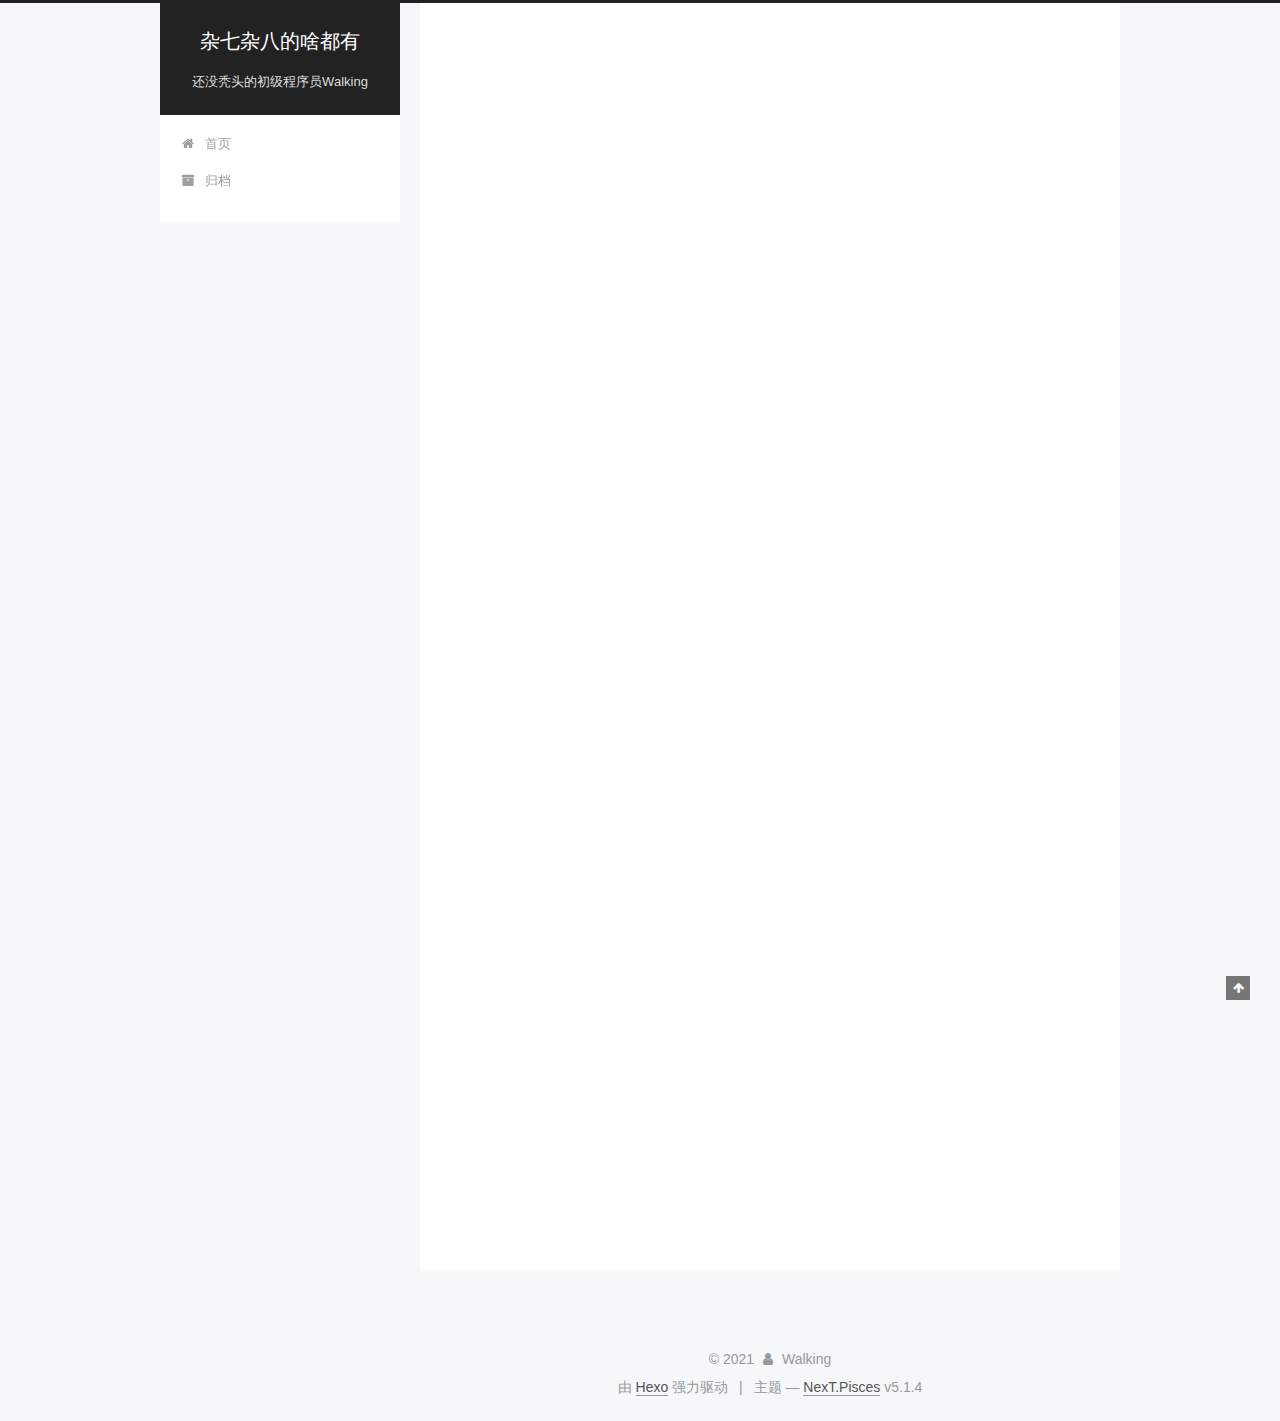
<file: index.html>
<!DOCTYPE html>



  


<html class="theme-next pisces use-motion" lang="zh-Hans">
<head>
  <meta charset="UTF-8"/>
<meta http-equiv="X-UA-Compatible" content="IE=edge" />
<meta name="viewport" content="width=device-width, initial-scale=1, maximum-scale=1"/>
<meta name="theme-color" content="#222">









<meta http-equiv="Cache-Control" content="no-transform" />
<meta http-equiv="Cache-Control" content="no-siteapp" />
















  
  
  <link href="/lib/fancybox/source/jquery.fancybox.css?v=2.1.5" rel="stylesheet" type="text/css" />







<link href="/lib/font-awesome/css/font-awesome.min.css?v=4.6.2" rel="stylesheet" type="text/css" />

<link href="/css/main.css?v=5.1.4" rel="stylesheet" type="text/css" />


  <link rel="apple-touch-icon" sizes="180x180" href="/images/apple-touch-icon-next.png?v=5.1.4">


  <link rel="icon" type="image/png" sizes="32x32" href="/images/favicon-32x32-next.png?v=5.1.4">


  <link rel="icon" type="image/png" sizes="16x16" href="/images/favicon-16x16-next.png?v=5.1.4">


  <link rel="mask-icon" href="/images/logo.svg?v=5.1.4" color="#222">





  <meta name="keywords" content="Hexo, NexT" />










<meta name="description" content="记录一下学习和生活">
<meta property="og:type" content="website">
<meta property="og:title" content="杂七杂八的啥都有">
<meta property="og:url" content="http://http//47.98.150.97/index.html">
<meta property="og:site_name" content="杂七杂八的啥都有">
<meta property="og:description" content="记录一下学习和生活">
<meta property="og:locale">
<meta property="article:author" content="Walking">
<meta name="twitter:card" content="summary">



<script type="text/javascript" id="hexo.configurations">
  var NexT = window.NexT || {};
  var CONFIG = {
    root: '',
    scheme: 'Pisces',
    version: '5.1.4',
    sidebar: {"position":"left","display":"post","offset":12,"b2t":false,"scrollpercent":false,"onmobile":false},
    fancybox: true,
    tabs: true,
    motion: {"enable":true,"async":false,"transition":{"post_block":"fadeIn","post_header":"slideDownIn","post_body":"slideDownIn","coll_header":"slideLeftIn","sidebar":"slideUpIn"}},
    duoshuo: {
      userId: '0',
      author: '博主'
    },
    algolia: {
      applicationID: '',
      apiKey: '',
      indexName: '',
      hits: {"per_page":10},
      labels: {"input_placeholder":"Search for Posts","hits_empty":"We didn't find any results for the search: ${query}","hits_stats":"${hits} results found in ${time} ms"}
    }
  };
</script>



  <link rel="canonical" href="http://http://47.98.150.97/"/>





  <title>杂七杂八的啥都有</title>
  





  <script type="text/javascript">
    var _hmt = _hmt || [];
    (function() {
      var hm = document.createElement("script");
      hm.src = "https://hm.baidu.com/hm.js?af6d872374d2ce48807da0a07ea25625";
      var s = document.getElementsByTagName("script")[0];
      s.parentNode.insertBefore(hm, s);
    })();
  </script>




<meta name="generator" content="Hexo 5.4.0"></head>

<body itemscope itemtype="http://schema.org/WebPage" lang="zh-Hans">

  
  
    
  

  <div class="container sidebar-position-left 
  page-home">
    <div class="headband"></div>

    <header id="header" class="header" itemscope itemtype="http://schema.org/WPHeader">
      <div class="header-inner"><div class="site-brand-wrapper">
  <div class="site-meta ">
    

    <div class="custom-logo-site-title">
      <a href="/"  class="brand" rel="start">
        <span class="logo-line-before"><i></i></span>
        <span class="site-title">杂七杂八的啥都有</span>
        <span class="logo-line-after"><i></i></span>
      </a>
    </div>
      
        <p class="site-subtitle">还没秃头的初级程序员Walking</p>
      
  </div>

  <div class="site-nav-toggle">
    <button>
      <span class="btn-bar"></span>
      <span class="btn-bar"></span>
      <span class="btn-bar"></span>
    </button>
  </div>
</div>

<nav class="site-nav">
  

  
    <ul id="menu" class="menu">
      
        
        <li class="menu-item menu-item-home">
          <a href="/%20" rel="section">
            
              <i class="menu-item-icon fa fa-fw fa-home"></i> <br />
            
            首页
          </a>
        </li>
      
        
        <li class="menu-item menu-item-archives">
          <a href="/archives/%20" rel="section">
            
              <i class="menu-item-icon fa fa-fw fa-archive"></i> <br />
            
            归档
          </a>
        </li>
      

      
    </ul>
  

  
</nav>



 </div>
    </header>

    <main id="main" class="main">
      <div class="main-inner">
        <div class="content-wrap">
          <div id="content" class="content">
            
  <section id="posts" class="posts-expand">
    
      

  

  
  
  

  <article class="post post-type-normal" itemscope itemtype="http://schema.org/Article">
  
  
  
  <div class="post-block">
    <link itemprop="mainEntityOfPage" href="http://http://47.98.150.97/2021/06/07/Syncronized%E6%95%B4%E7%90%86/">

    <span hidden itemprop="author" itemscope itemtype="http://schema.org/Person">
      <meta itemprop="name" content="">
      <meta itemprop="description" content="">
      <meta itemprop="image" content="/images/avatar.gif">
    </span>

    <span hidden itemprop="publisher" itemscope itemtype="http://schema.org/Organization">
      <meta itemprop="name" content="杂七杂八的啥都有">
    </span>

    
      <header class="post-header">

        
        
          <h1 class="post-title" itemprop="name headline">
                
                <a class="post-title-link" href="/2021/06/07/Syncronized%E6%95%B4%E7%90%86/" itemprop="url">Syncronized整理</a></h1>
        

        <div class="post-meta">
          <span class="post-time">
            
              <span class="post-meta-item-icon">
                <i class="fa fa-calendar-o"></i>
              </span>
              
                <span class="post-meta-item-text">发表于</span>
              
              <time title="创建于" itemprop="dateCreated datePublished" datetime="2021-06-07T15:01:11+08:00">
                2021-06-07
              </time>
            

            

            
          </span>

          

          
            
          

          
          

          

          

          

        </div>
      </header>
    

    
    
    
    <div class="post-body" itemprop="articleBody">

      
      

      
        
          
            
          
        
      
    </div>
    
    
    

    

    

    

    <footer class="post-footer">
      

      

      

      
      
        <div class="post-eof"></div>
      
    </footer>
  </div>
  
  
  
  </article>


    
      

  

  
  
  

  <article class="post post-type-normal" itemscope itemtype="http://schema.org/Article">
  
  
  
  <div class="post-block">
    <link itemprop="mainEntityOfPage" href="http://http://47.98.150.97/2021/06/03/hello-world/">

    <span hidden itemprop="author" itemscope itemtype="http://schema.org/Person">
      <meta itemprop="name" content="">
      <meta itemprop="description" content="">
      <meta itemprop="image" content="/images/avatar.gif">
    </span>

    <span hidden itemprop="publisher" itemscope itemtype="http://schema.org/Organization">
      <meta itemprop="name" content="杂七杂八的啥都有">
    </span>

    
      <header class="post-header">

        
        
          <h1 class="post-title" itemprop="name headline">
                
                <a class="post-title-link" href="/2021/06/03/hello-world/" itemprop="url">Hello World</a></h1>
        

        <div class="post-meta">
          <span class="post-time">
            
              <span class="post-meta-item-icon">
                <i class="fa fa-calendar-o"></i>
              </span>
              
                <span class="post-meta-item-text">发表于</span>
              
              <time title="创建于" itemprop="dateCreated datePublished" datetime="2021-06-03T15:58:52+08:00">
                2021-06-03
              </time>
            

            

            
          </span>

          

          
            
          

          
          

          

          

          

        </div>
      </header>
    

    
    
    
    <div class="post-body" itemprop="articleBody">

      
      

      
        
          
            <p>Welcome to <a target="_blank" rel="noopener" href="https://hexo.io/">Hexo</a>! This is your very first post. Check <a target="_blank" rel="noopener" href="https://hexo.io/docs/">documentation</a> for more info. If you get any problems when using Hexo, you can find the answer in <a target="_blank" rel="noopener" href="https://hexo.io/docs/troubleshooting.html">troubleshooting</a> or you can ask me on <a target="_blank" rel="noopener" href="https://github.com/hexojs/hexo/issues">GitHub</a>.</p>
<h2 id="Quick-Start"><a href="#Quick-Start" class="headerlink" title="Quick Start"></a>Quick Start</h2><h3 id="Create-a-new-post"><a href="#Create-a-new-post" class="headerlink" title="Create a new post"></a>Create a new post</h3><figure class="highlight bash"><table><tr><td class="gutter"><pre><span class="line">1</span><br></pre></td><td class="code"><pre><span class="line">$ hexo new <span class="string">&quot;My New Post&quot;</span></span><br></pre></td></tr></table></figure>

<p>More info: <a target="_blank" rel="noopener" href="https://hexo.io/docs/writing.html">Writing</a></p>
<h3 id="Run-server"><a href="#Run-server" class="headerlink" title="Run server"></a>Run server</h3><figure class="highlight bash"><table><tr><td class="gutter"><pre><span class="line">1</span><br></pre></td><td class="code"><pre><span class="line">$ hexo server</span><br></pre></td></tr></table></figure>

<p>More info: <a target="_blank" rel="noopener" href="https://hexo.io/docs/server.html">Server</a></p>
<h3 id="Generate-static-files"><a href="#Generate-static-files" class="headerlink" title="Generate static files"></a>Generate static files</h3><figure class="highlight bash"><table><tr><td class="gutter"><pre><span class="line">1</span><br></pre></td><td class="code"><pre><span class="line">$ hexo generate</span><br></pre></td></tr></table></figure>

<p>More info: <a target="_blank" rel="noopener" href="https://hexo.io/docs/generating.html">Generating</a></p>
<h3 id="Deploy-to-remote-sites"><a href="#Deploy-to-remote-sites" class="headerlink" title="Deploy to remote sites"></a>Deploy to remote sites</h3><figure class="highlight bash"><table><tr><td class="gutter"><pre><span class="line">1</span><br></pre></td><td class="code"><pre><span class="line">$ hexo deploy</span><br></pre></td></tr></table></figure>

<p>More info: <a target="_blank" rel="noopener" href="https://hexo.io/docs/one-command-deployment.html">Deployment</a></p>

          
        
      
    </div>
    
    
    

    

    

    

    <footer class="post-footer">
      

      

      

      
      
        <div class="post-eof"></div>
      
    </footer>
  </div>
  
  
  
  </article>


    
  </section>

  


          </div>
          


          

        </div>
        
          
  
  <div class="sidebar-toggle">
    <div class="sidebar-toggle-line-wrap">
      <span class="sidebar-toggle-line sidebar-toggle-line-first"></span>
      <span class="sidebar-toggle-line sidebar-toggle-line-middle"></span>
      <span class="sidebar-toggle-line sidebar-toggle-line-last"></span>
    </div>
  </div>

  <aside id="sidebar" class="sidebar">
    
    <div class="sidebar-inner">

      

      

      <section class="site-overview-wrap sidebar-panel sidebar-panel-active">
        <div class="site-overview">
          <div class="site-author motion-element" itemprop="author" itemscope itemtype="http://schema.org/Person">
            
              <p class="site-author-name" itemprop="name"></p>
              <p class="site-description motion-element" itemprop="description"></p>
          </div>

          <nav class="site-state motion-element">

            
              <div class="site-state-item site-state-posts">
              
                <a href="/archives/%20%7C%7C%20archive">
              
                  <span class="site-state-item-count">2</span>
                  <span class="site-state-item-name">日志</span>
                </a>
              </div>
            

            

            

          </nav>

          

          

          
          

          
          

          

        </div>
      </section>

      

      

    </div>
  </aside>


        
      </div>
    </main>

    <footer id="footer" class="footer">
      <div class="footer-inner">
        <div class="copyright">&copy; <span itemprop="copyrightYear">2021</span>
  <span class="with-love">
    <i class="fa fa-user"></i>
  </span>
  <span class="author" itemprop="copyrightHolder">Walking</span>

  
</div>


  <div class="powered-by">由 <a class="theme-link" target="_blank" href="https://hexo.io">Hexo</a> 强力驱动</div>



  <span class="post-meta-divider">|</span>



  <div class="theme-info">主题 &mdash; <a class="theme-link" target="_blank" href="https://github.com/iissnan/hexo-theme-next">NexT.Pisces</a> v5.1.4</div>




        







        
      </div>
    </footer>

    
      <div class="back-to-top">
        <i class="fa fa-arrow-up"></i>
        
      </div>
    

    

  </div>

  

<script type="text/javascript">
  if (Object.prototype.toString.call(window.Promise) !== '[object Function]') {
    window.Promise = null;
  }
</script>









  












  
  
    <script type="text/javascript" src="/lib/jquery/index.js?v=2.1.3"></script>
  

  
  
    <script type="text/javascript" src="/lib/fastclick/lib/fastclick.min.js?v=1.0.6"></script>
  

  
  
    <script type="text/javascript" src="/lib/jquery_lazyload/jquery.lazyload.js?v=1.9.7"></script>
  

  
  
    <script type="text/javascript" src="/lib/velocity/velocity.min.js?v=1.2.1"></script>
  

  
  
    <script type="text/javascript" src="/lib/velocity/velocity.ui.min.js?v=1.2.1"></script>
  

  
  
    <script type="text/javascript" src="/lib/fancybox/source/jquery.fancybox.pack.js?v=2.1.5"></script>
  


  


  <script type="text/javascript" src="/js/src/utils.js?v=5.1.4"></script>

  <script type="text/javascript" src="/js/src/motion.js?v=5.1.4"></script>



  
  


  <script type="text/javascript" src="/js/src/affix.js?v=5.1.4"></script>

  <script type="text/javascript" src="/js/src/schemes/pisces.js?v=5.1.4"></script>



  

  


  <script type="text/javascript" src="/js/src/bootstrap.js?v=5.1.4"></script>



  


  




	





  





  












  





  

  

  

  
  

  

  

  

</body>
</html>
</file>
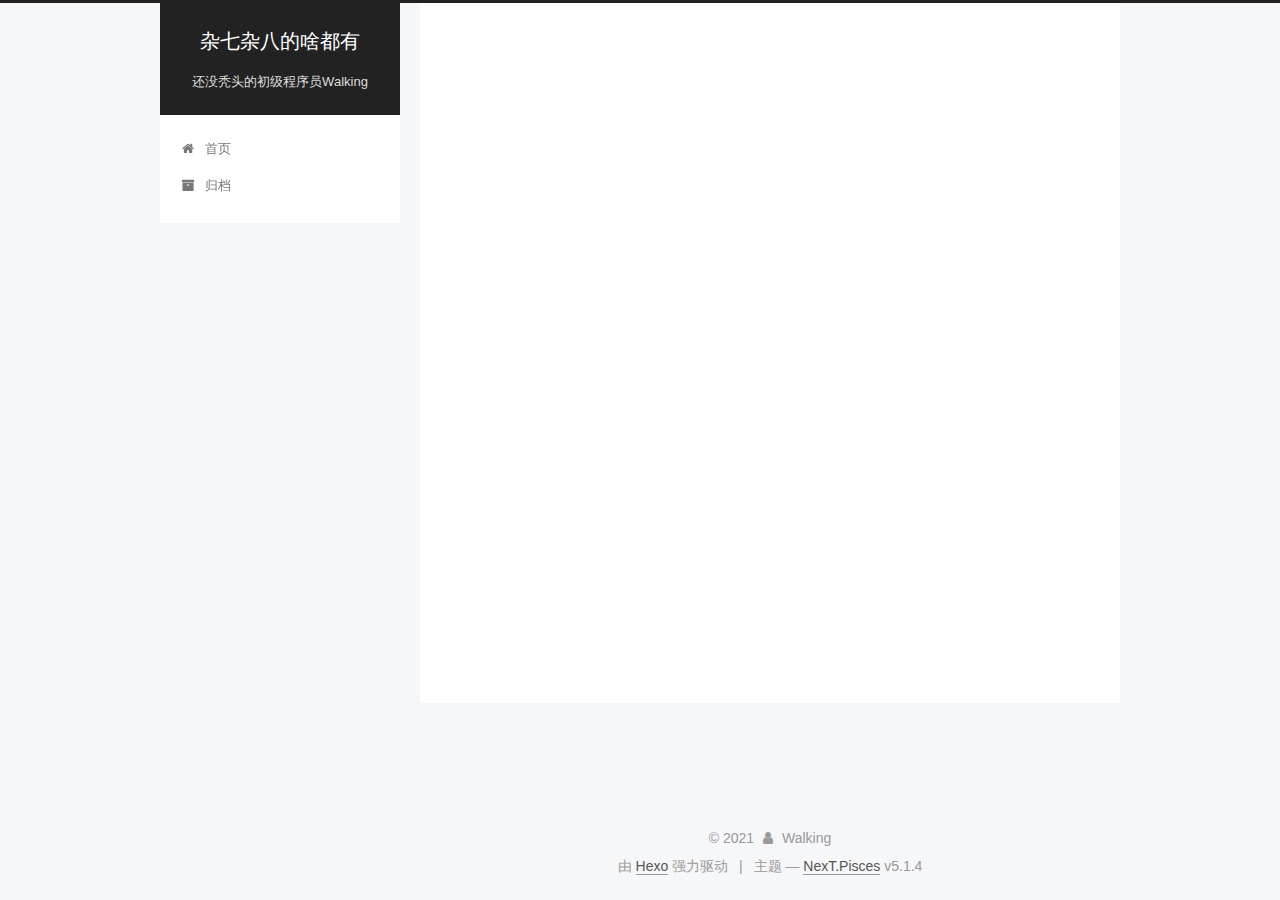
<file: archives/index.html>
<!DOCTYPE html>



  


<html class="theme-next pisces use-motion" lang="zh-Hans">
<head>
  <meta charset="UTF-8"/>
<meta http-equiv="X-UA-Compatible" content="IE=edge" />
<meta name="viewport" content="width=device-width, initial-scale=1, maximum-scale=1"/>
<meta name="theme-color" content="#222">









<meta http-equiv="Cache-Control" content="no-transform" />
<meta http-equiv="Cache-Control" content="no-siteapp" />
















  
  
  <link href="/lib/fancybox/source/jquery.fancybox.css?v=2.1.5" rel="stylesheet" type="text/css" />







<link href="/lib/font-awesome/css/font-awesome.min.css?v=4.6.2" rel="stylesheet" type="text/css" />

<link href="/css/main.css?v=5.1.4" rel="stylesheet" type="text/css" />


  <link rel="apple-touch-icon" sizes="180x180" href="/images/apple-touch-icon-next.png?v=5.1.4">


  <link rel="icon" type="image/png" sizes="32x32" href="/images/favicon-32x32-next.png?v=5.1.4">


  <link rel="icon" type="image/png" sizes="16x16" href="/images/favicon-16x16-next.png?v=5.1.4">


  <link rel="mask-icon" href="/images/logo.svg?v=5.1.4" color="#222">





  <meta name="keywords" content="Hexo, NexT" />










<meta name="description" content="记录一下学习和生活">
<meta property="og:type" content="website">
<meta property="og:title" content="杂七杂八的啥都有">
<meta property="og:url" content="http://http//47.98.150.97/archives/index.html">
<meta property="og:site_name" content="杂七杂八的啥都有">
<meta property="og:description" content="记录一下学习和生活">
<meta property="og:locale">
<meta property="article:author" content="Walking">
<meta name="twitter:card" content="summary">



<script type="text/javascript" id="hexo.configurations">
  var NexT = window.NexT || {};
  var CONFIG = {
    root: '',
    scheme: 'Pisces',
    version: '5.1.4',
    sidebar: {"position":"left","display":"post","offset":12,"b2t":false,"scrollpercent":false,"onmobile":false},
    fancybox: true,
    tabs: true,
    motion: {"enable":true,"async":false,"transition":{"post_block":"fadeIn","post_header":"slideDownIn","post_body":"slideDownIn","coll_header":"slideLeftIn","sidebar":"slideUpIn"}},
    duoshuo: {
      userId: '0',
      author: '博主'
    },
    algolia: {
      applicationID: '',
      apiKey: '',
      indexName: '',
      hits: {"per_page":10},
      labels: {"input_placeholder":"Search for Posts","hits_empty":"We didn't find any results for the search: ${query}","hits_stats":"${hits} results found in ${time} ms"}
    }
  };
</script>



  <link rel="canonical" href="http://http://47.98.150.97/archives/"/>





  <title>归档 | 杂七杂八的啥都有</title>
  





  <script type="text/javascript">
    var _hmt = _hmt || [];
    (function() {
      var hm = document.createElement("script");
      hm.src = "https://hm.baidu.com/hm.js?af6d872374d2ce48807da0a07ea25625";
      var s = document.getElementsByTagName("script")[0];
      s.parentNode.insertBefore(hm, s);
    })();
  </script>




<meta name="generator" content="Hexo 5.4.0"></head>

<body itemscope itemtype="http://schema.org/WebPage" lang="zh-Hans">

  
  
    
  

  <div class="container sidebar-position-left page-archive">
    <div class="headband"></div>

    <header id="header" class="header" itemscope itemtype="http://schema.org/WPHeader">
      <div class="header-inner"><div class="site-brand-wrapper">
  <div class="site-meta ">
    

    <div class="custom-logo-site-title">
      <a href="/"  class="brand" rel="start">
        <span class="logo-line-before"><i></i></span>
        <span class="site-title">杂七杂八的啥都有</span>
        <span class="logo-line-after"><i></i></span>
      </a>
    </div>
      
        <p class="site-subtitle">还没秃头的初级程序员Walking</p>
      
  </div>

  <div class="site-nav-toggle">
    <button>
      <span class="btn-bar"></span>
      <span class="btn-bar"></span>
      <span class="btn-bar"></span>
    </button>
  </div>
</div>

<nav class="site-nav">
  

  
    <ul id="menu" class="menu">
      
        
        <li class="menu-item menu-item-home">
          <a href="/%20" rel="section">
            
              <i class="menu-item-icon fa fa-fw fa-home"></i> <br />
            
            首页
          </a>
        </li>
      
        
        <li class="menu-item menu-item-archives">
          <a href="/archives/%20" rel="section">
            
              <i class="menu-item-icon fa fa-fw fa-archive"></i> <br />
            
            归档
          </a>
        </li>
      

      
    </ul>
  

  
</nav>



 </div>
    </header>

    <main id="main" class="main">
      <div class="main-inner">
        <div class="content-wrap">
          <div id="content" class="content">
            

  
  
  
  <div class="post-block archive">
    <div id="posts" class="posts-collapse">
      <span class="archive-move-on"></span>

      <span class="archive-page-counter">
        
        
        
          
        
        嗯..! 目前共计 2 篇日志。 继续努力。
      </span>

      

        
        
        

        
          
          <div class="collection-title">
            <h1 class="archive-year" id="archive-year-2021">2021</h1>
          </div>
        
        

        

  <article class="post post-type-normal" itemscope itemtype="http://schema.org/Article">
    <header class="post-header">

      <h2 class="post-title">
        
            <a class="post-title-link" href="/2021/06/07/Syncronized%E6%95%B4%E7%90%86/" itemprop="url">
              
                <span itemprop="name">Syncronized整理</span>
              
            </a>
        
      </h2>

      <div class="post-meta">
        <time class="post-time" itemprop="dateCreated"
              datetime="2021-06-07T15:01:11+08:00"
              content="2021-06-07" >
          06-07
        </time>
      </div>

    </header>
  </article>



      

        
        
        

        
        

        

  <article class="post post-type-normal" itemscope itemtype="http://schema.org/Article">
    <header class="post-header">

      <h2 class="post-title">
        
            <a class="post-title-link" href="/2021/06/03/hello-world/" itemprop="url">
              
                <span itemprop="name">Hello World</span>
              
            </a>
        
      </h2>

      <div class="post-meta">
        <time class="post-time" itemprop="dateCreated"
              datetime="2021-06-03T15:58:52+08:00"
              content="2021-06-03" >
          06-03
        </time>
      </div>

    </header>
  </article>



      

    </div>
  </div>
  
  
  

  



          </div>
          


          

        </div>
        
          
  
  <div class="sidebar-toggle">
    <div class="sidebar-toggle-line-wrap">
      <span class="sidebar-toggle-line sidebar-toggle-line-first"></span>
      <span class="sidebar-toggle-line sidebar-toggle-line-middle"></span>
      <span class="sidebar-toggle-line sidebar-toggle-line-last"></span>
    </div>
  </div>

  <aside id="sidebar" class="sidebar">
    
    <div class="sidebar-inner">

      

      

      <section class="site-overview-wrap sidebar-panel sidebar-panel-active">
        <div class="site-overview">
          <div class="site-author motion-element" itemprop="author" itemscope itemtype="http://schema.org/Person">
            
              <p class="site-author-name" itemprop="name"></p>
              <p class="site-description motion-element" itemprop="description"></p>
          </div>

          <nav class="site-state motion-element">

            
              <div class="site-state-item site-state-posts">
              
                <a href="/archives/%20%7C%7C%20archive">
              
                  <span class="site-state-item-count">2</span>
                  <span class="site-state-item-name">日志</span>
                </a>
              </div>
            

            

            

          </nav>

          

          

          
          

          
          

          

        </div>
      </section>

      

      

    </div>
  </aside>


        
      </div>
    </main>

    <footer id="footer" class="footer">
      <div class="footer-inner">
        <div class="copyright">&copy; <span itemprop="copyrightYear">2021</span>
  <span class="with-love">
    <i class="fa fa-user"></i>
  </span>
  <span class="author" itemprop="copyrightHolder">Walking</span>

  
</div>


  <div class="powered-by">由 <a class="theme-link" target="_blank" href="https://hexo.io">Hexo</a> 强力驱动</div>



  <span class="post-meta-divider">|</span>



  <div class="theme-info">主题 &mdash; <a class="theme-link" target="_blank" href="https://github.com/iissnan/hexo-theme-next">NexT.Pisces</a> v5.1.4</div>




        







        
      </div>
    </footer>

    
      <div class="back-to-top">
        <i class="fa fa-arrow-up"></i>
        
      </div>
    

    

  </div>

  

<script type="text/javascript">
  if (Object.prototype.toString.call(window.Promise) !== '[object Function]') {
    window.Promise = null;
  }
</script>









  












  
  
    <script type="text/javascript" src="/lib/jquery/index.js?v=2.1.3"></script>
  

  
  
    <script type="text/javascript" src="/lib/fastclick/lib/fastclick.min.js?v=1.0.6"></script>
  

  
  
    <script type="text/javascript" src="/lib/jquery_lazyload/jquery.lazyload.js?v=1.9.7"></script>
  

  
  
    <script type="text/javascript" src="/lib/velocity/velocity.min.js?v=1.2.1"></script>
  

  
  
    <script type="text/javascript" src="/lib/velocity/velocity.ui.min.js?v=1.2.1"></script>
  

  
  
    <script type="text/javascript" src="/lib/fancybox/source/jquery.fancybox.pack.js?v=2.1.5"></script>
  


  


  <script type="text/javascript" src="/js/src/utils.js?v=5.1.4"></script>

  <script type="text/javascript" src="/js/src/motion.js?v=5.1.4"></script>



  
  


  <script type="text/javascript" src="/js/src/affix.js?v=5.1.4"></script>

  <script type="text/javascript" src="/js/src/schemes/pisces.js?v=5.1.4"></script>



  

  


  <script type="text/javascript" src="/js/src/bootstrap.js?v=5.1.4"></script>



  


  




	





  





  












  





  

  

  

  
  

  

  

  

</body>
</html>
</file>
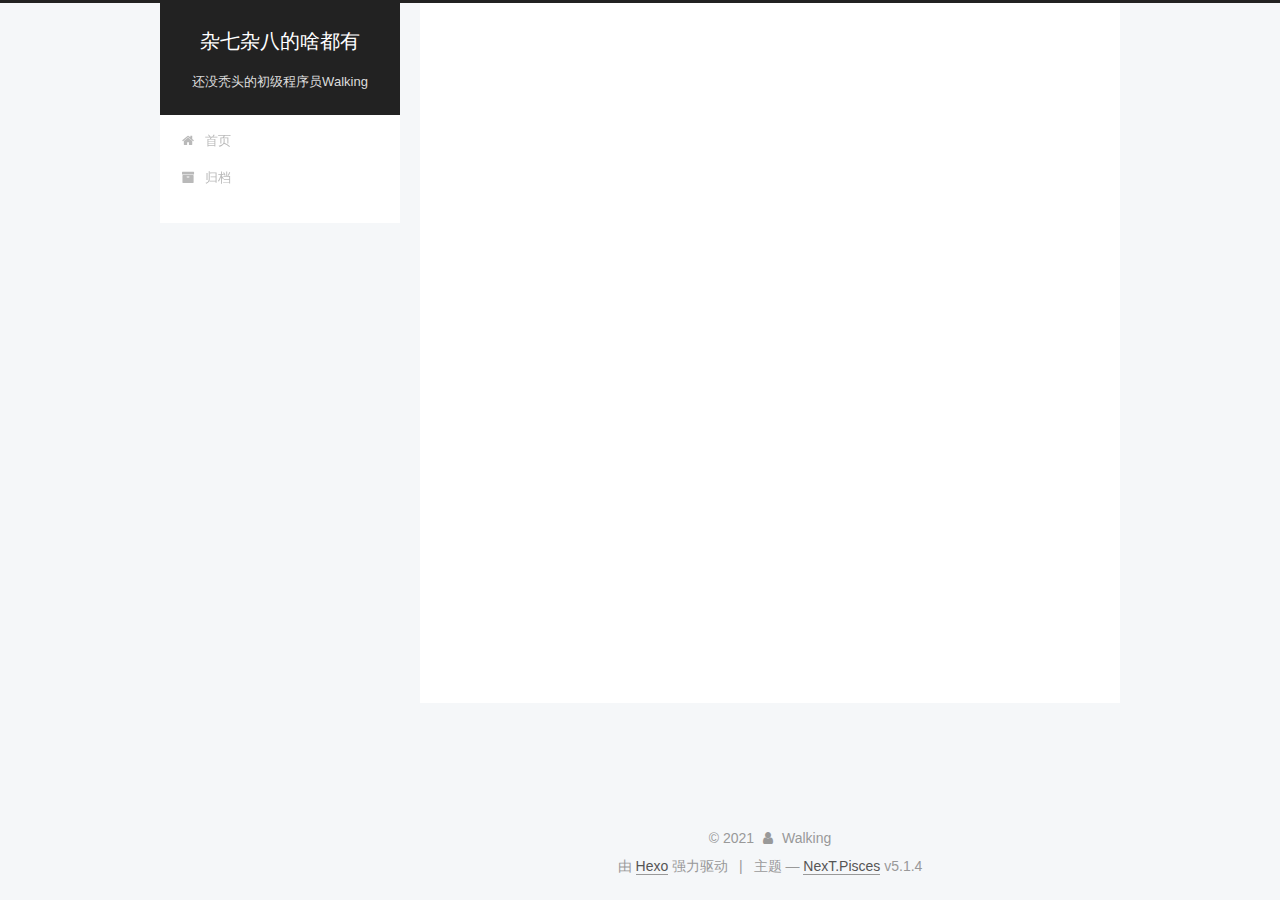
<file: archives/2021/index.html>
<!DOCTYPE html>



  


<html class="theme-next pisces use-motion" lang="zh-Hans">
<head>
  <meta charset="UTF-8"/>
<meta http-equiv="X-UA-Compatible" content="IE=edge" />
<meta name="viewport" content="width=device-width, initial-scale=1, maximum-scale=1"/>
<meta name="theme-color" content="#222">









<meta http-equiv="Cache-Control" content="no-transform" />
<meta http-equiv="Cache-Control" content="no-siteapp" />
















  
  
  <link href="/lib/fancybox/source/jquery.fancybox.css?v=2.1.5" rel="stylesheet" type="text/css" />







<link href="/lib/font-awesome/css/font-awesome.min.css?v=4.6.2" rel="stylesheet" type="text/css" />

<link href="/css/main.css?v=5.1.4" rel="stylesheet" type="text/css" />


  <link rel="apple-touch-icon" sizes="180x180" href="/images/apple-touch-icon-next.png?v=5.1.4">


  <link rel="icon" type="image/png" sizes="32x32" href="/images/favicon-32x32-next.png?v=5.1.4">


  <link rel="icon" type="image/png" sizes="16x16" href="/images/favicon-16x16-next.png?v=5.1.4">


  <link rel="mask-icon" href="/images/logo.svg?v=5.1.4" color="#222">





  <meta name="keywords" content="Hexo, NexT" />










<meta name="description" content="记录一下学习和生活">
<meta property="og:type" content="website">
<meta property="og:title" content="杂七杂八的啥都有">
<meta property="og:url" content="http://http//47.98.150.97/archives/2021/index.html">
<meta property="og:site_name" content="杂七杂八的啥都有">
<meta property="og:description" content="记录一下学习和生活">
<meta property="og:locale">
<meta property="article:author" content="Walking">
<meta name="twitter:card" content="summary">



<script type="text/javascript" id="hexo.configurations">
  var NexT = window.NexT || {};
  var CONFIG = {
    root: '',
    scheme: 'Pisces',
    version: '5.1.4',
    sidebar: {"position":"left","display":"post","offset":12,"b2t":false,"scrollpercent":false,"onmobile":false},
    fancybox: true,
    tabs: true,
    motion: {"enable":true,"async":false,"transition":{"post_block":"fadeIn","post_header":"slideDownIn","post_body":"slideDownIn","coll_header":"slideLeftIn","sidebar":"slideUpIn"}},
    duoshuo: {
      userId: '0',
      author: '博主'
    },
    algolia: {
      applicationID: '',
      apiKey: '',
      indexName: '',
      hits: {"per_page":10},
      labels: {"input_placeholder":"Search for Posts","hits_empty":"We didn't find any results for the search: ${query}","hits_stats":"${hits} results found in ${time} ms"}
    }
  };
</script>



  <link rel="canonical" href="http://http://47.98.150.97/archives/2021/"/>





  <title>归档 | 杂七杂八的啥都有</title>
  





  <script type="text/javascript">
    var _hmt = _hmt || [];
    (function() {
      var hm = document.createElement("script");
      hm.src = "https://hm.baidu.com/hm.js?af6d872374d2ce48807da0a07ea25625";
      var s = document.getElementsByTagName("script")[0];
      s.parentNode.insertBefore(hm, s);
    })();
  </script>




<meta name="generator" content="Hexo 5.4.0"></head>

<body itemscope itemtype="http://schema.org/WebPage" lang="zh-Hans">

  
  
    
  

  <div class="container sidebar-position-left page-archive">
    <div class="headband"></div>

    <header id="header" class="header" itemscope itemtype="http://schema.org/WPHeader">
      <div class="header-inner"><div class="site-brand-wrapper">
  <div class="site-meta ">
    

    <div class="custom-logo-site-title">
      <a href="/"  class="brand" rel="start">
        <span class="logo-line-before"><i></i></span>
        <span class="site-title">杂七杂八的啥都有</span>
        <span class="logo-line-after"><i></i></span>
      </a>
    </div>
      
        <p class="site-subtitle">还没秃头的初级程序员Walking</p>
      
  </div>

  <div class="site-nav-toggle">
    <button>
      <span class="btn-bar"></span>
      <span class="btn-bar"></span>
      <span class="btn-bar"></span>
    </button>
  </div>
</div>

<nav class="site-nav">
  

  
    <ul id="menu" class="menu">
      
        
        <li class="menu-item menu-item-home">
          <a href="/%20" rel="section">
            
              <i class="menu-item-icon fa fa-fw fa-home"></i> <br />
            
            首页
          </a>
        </li>
      
        
        <li class="menu-item menu-item-archives">
          <a href="/archives/%20" rel="section">
            
              <i class="menu-item-icon fa fa-fw fa-archive"></i> <br />
            
            归档
          </a>
        </li>
      

      
    </ul>
  

  
</nav>



 </div>
    </header>

    <main id="main" class="main">
      <div class="main-inner">
        <div class="content-wrap">
          <div id="content" class="content">
            

  
  
  
  <div class="post-block archive">
    <div id="posts" class="posts-collapse">
      <span class="archive-move-on"></span>

      <span class="archive-page-counter">
        
        
        
          
        
        嗯..! 目前共计 2 篇日志。 继续努力。
      </span>

      

        
        
        

        
          
          <div class="collection-title">
            <h1 class="archive-year" id="archive-year-2021">2021</h1>
          </div>
        
        

        

  <article class="post post-type-normal" itemscope itemtype="http://schema.org/Article">
    <header class="post-header">

      <h2 class="post-title">
        
            <a class="post-title-link" href="/2021/06/07/Syncronized%E6%95%B4%E7%90%86/" itemprop="url">
              
                <span itemprop="name">Syncronized整理</span>
              
            </a>
        
      </h2>

      <div class="post-meta">
        <time class="post-time" itemprop="dateCreated"
              datetime="2021-06-07T15:01:11+08:00"
              content="2021-06-07" >
          06-07
        </time>
      </div>

    </header>
  </article>



      

        
        
        

        
        

        

  <article class="post post-type-normal" itemscope itemtype="http://schema.org/Article">
    <header class="post-header">

      <h2 class="post-title">
        
            <a class="post-title-link" href="/2021/06/03/hello-world/" itemprop="url">
              
                <span itemprop="name">Hello World</span>
              
            </a>
        
      </h2>

      <div class="post-meta">
        <time class="post-time" itemprop="dateCreated"
              datetime="2021-06-03T15:58:52+08:00"
              content="2021-06-03" >
          06-03
        </time>
      </div>

    </header>
  </article>



      

    </div>
  </div>
  
  
  

  



          </div>
          


          

        </div>
        
          
  
  <div class="sidebar-toggle">
    <div class="sidebar-toggle-line-wrap">
      <span class="sidebar-toggle-line sidebar-toggle-line-first"></span>
      <span class="sidebar-toggle-line sidebar-toggle-line-middle"></span>
      <span class="sidebar-toggle-line sidebar-toggle-line-last"></span>
    </div>
  </div>

  <aside id="sidebar" class="sidebar">
    
    <div class="sidebar-inner">

      

      

      <section class="site-overview-wrap sidebar-panel sidebar-panel-active">
        <div class="site-overview">
          <div class="site-author motion-element" itemprop="author" itemscope itemtype="http://schema.org/Person">
            
              <p class="site-author-name" itemprop="name"></p>
              <p class="site-description motion-element" itemprop="description"></p>
          </div>

          <nav class="site-state motion-element">

            
              <div class="site-state-item site-state-posts">
              
                <a href="/archives/%20%7C%7C%20archive">
              
                  <span class="site-state-item-count">2</span>
                  <span class="site-state-item-name">日志</span>
                </a>
              </div>
            

            

            

          </nav>

          

          

          
          

          
          

          

        </div>
      </section>

      

      

    </div>
  </aside>


        
      </div>
    </main>

    <footer id="footer" class="footer">
      <div class="footer-inner">
        <div class="copyright">&copy; <span itemprop="copyrightYear">2021</span>
  <span class="with-love">
    <i class="fa fa-user"></i>
  </span>
  <span class="author" itemprop="copyrightHolder">Walking</span>

  
</div>


  <div class="powered-by">由 <a class="theme-link" target="_blank" href="https://hexo.io">Hexo</a> 强力驱动</div>



  <span class="post-meta-divider">|</span>



  <div class="theme-info">主题 &mdash; <a class="theme-link" target="_blank" href="https://github.com/iissnan/hexo-theme-next">NexT.Pisces</a> v5.1.4</div>




        







        
      </div>
    </footer>

    
      <div class="back-to-top">
        <i class="fa fa-arrow-up"></i>
        
      </div>
    

    

  </div>

  

<script type="text/javascript">
  if (Object.prototype.toString.call(window.Promise) !== '[object Function]') {
    window.Promise = null;
  }
</script>









  












  
  
    <script type="text/javascript" src="/lib/jquery/index.js?v=2.1.3"></script>
  

  
  
    <script type="text/javascript" src="/lib/fastclick/lib/fastclick.min.js?v=1.0.6"></script>
  

  
  
    <script type="text/javascript" src="/lib/jquery_lazyload/jquery.lazyload.js?v=1.9.7"></script>
  

  
  
    <script type="text/javascript" src="/lib/velocity/velocity.min.js?v=1.2.1"></script>
  

  
  
    <script type="text/javascript" src="/lib/velocity/velocity.ui.min.js?v=1.2.1"></script>
  

  
  
    <script type="text/javascript" src="/lib/fancybox/source/jquery.fancybox.pack.js?v=2.1.5"></script>
  


  


  <script type="text/javascript" src="/js/src/utils.js?v=5.1.4"></script>

  <script type="text/javascript" src="/js/src/motion.js?v=5.1.4"></script>



  
  


  <script type="text/javascript" src="/js/src/affix.js?v=5.1.4"></script>

  <script type="text/javascript" src="/js/src/schemes/pisces.js?v=5.1.4"></script>



  

  


  <script type="text/javascript" src="/js/src/bootstrap.js?v=5.1.4"></script>



  


  




	





  





  












  





  

  

  

  
  

  

  

  

</body>
</html>
</file>
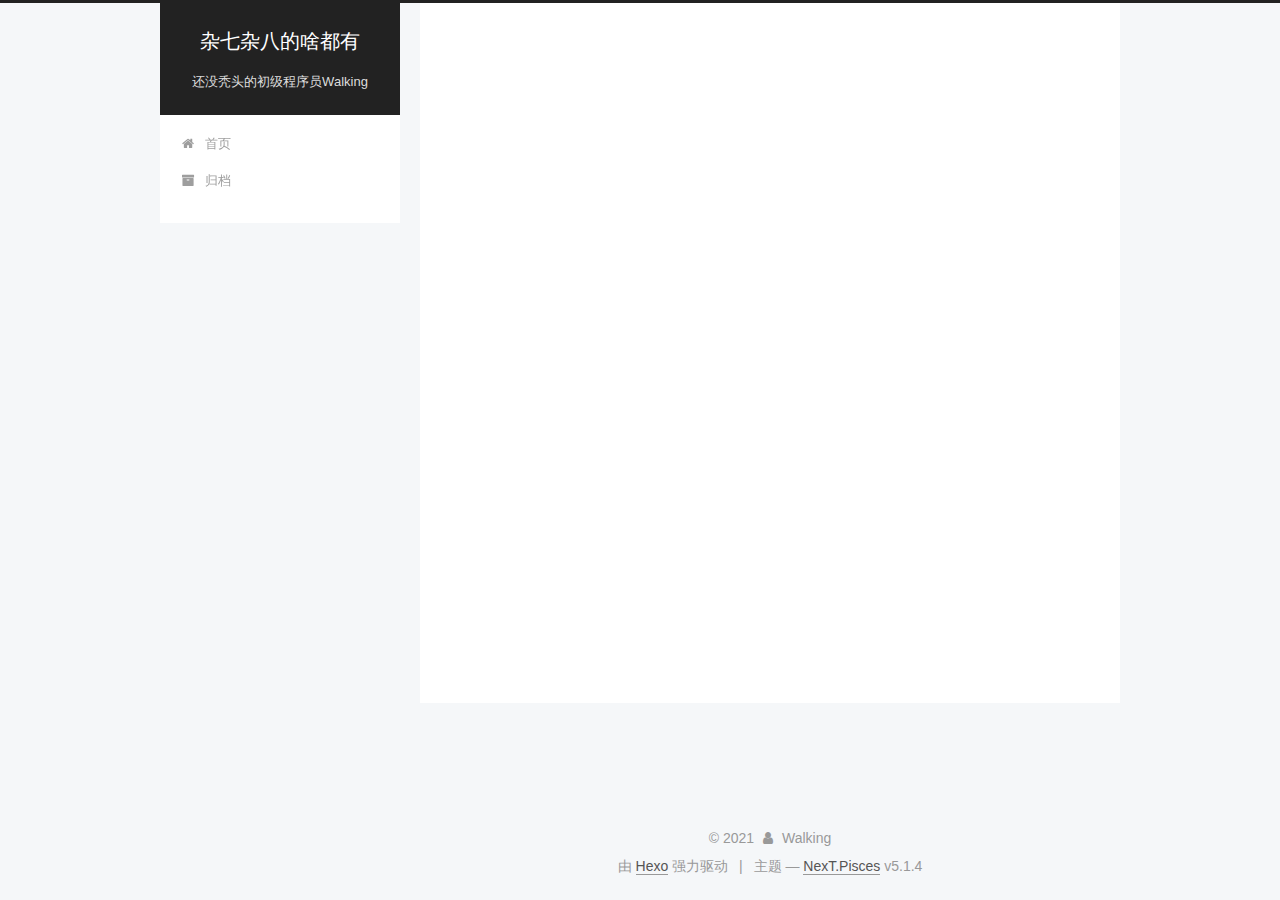
<file: archives/2021/06/index.html>
<!DOCTYPE html>



  


<html class="theme-next pisces use-motion" lang="zh-Hans">
<head>
  <meta charset="UTF-8"/>
<meta http-equiv="X-UA-Compatible" content="IE=edge" />
<meta name="viewport" content="width=device-width, initial-scale=1, maximum-scale=1"/>
<meta name="theme-color" content="#222">









<meta http-equiv="Cache-Control" content="no-transform" />
<meta http-equiv="Cache-Control" content="no-siteapp" />
















  
  
  <link href="/lib/fancybox/source/jquery.fancybox.css?v=2.1.5" rel="stylesheet" type="text/css" />







<link href="/lib/font-awesome/css/font-awesome.min.css?v=4.6.2" rel="stylesheet" type="text/css" />

<link href="/css/main.css?v=5.1.4" rel="stylesheet" type="text/css" />


  <link rel="apple-touch-icon" sizes="180x180" href="/images/apple-touch-icon-next.png?v=5.1.4">


  <link rel="icon" type="image/png" sizes="32x32" href="/images/favicon-32x32-next.png?v=5.1.4">


  <link rel="icon" type="image/png" sizes="16x16" href="/images/favicon-16x16-next.png?v=5.1.4">


  <link rel="mask-icon" href="/images/logo.svg?v=5.1.4" color="#222">





  <meta name="keywords" content="Hexo, NexT" />










<meta name="description" content="记录一下学习和生活">
<meta property="og:type" content="website">
<meta property="og:title" content="杂七杂八的啥都有">
<meta property="og:url" content="http://http//47.98.150.97/archives/2021/06/index.html">
<meta property="og:site_name" content="杂七杂八的啥都有">
<meta property="og:description" content="记录一下学习和生活">
<meta property="og:locale">
<meta property="article:author" content="Walking">
<meta name="twitter:card" content="summary">



<script type="text/javascript" id="hexo.configurations">
  var NexT = window.NexT || {};
  var CONFIG = {
    root: '',
    scheme: 'Pisces',
    version: '5.1.4',
    sidebar: {"position":"left","display":"post","offset":12,"b2t":false,"scrollpercent":false,"onmobile":false},
    fancybox: true,
    tabs: true,
    motion: {"enable":true,"async":false,"transition":{"post_block":"fadeIn","post_header":"slideDownIn","post_body":"slideDownIn","coll_header":"slideLeftIn","sidebar":"slideUpIn"}},
    duoshuo: {
      userId: '0',
      author: '博主'
    },
    algolia: {
      applicationID: '',
      apiKey: '',
      indexName: '',
      hits: {"per_page":10},
      labels: {"input_placeholder":"Search for Posts","hits_empty":"We didn't find any results for the search: ${query}","hits_stats":"${hits} results found in ${time} ms"}
    }
  };
</script>



  <link rel="canonical" href="http://http://47.98.150.97/archives/2021/06/"/>





  <title>归档 | 杂七杂八的啥都有</title>
  





  <script type="text/javascript">
    var _hmt = _hmt || [];
    (function() {
      var hm = document.createElement("script");
      hm.src = "https://hm.baidu.com/hm.js?af6d872374d2ce48807da0a07ea25625";
      var s = document.getElementsByTagName("script")[0];
      s.parentNode.insertBefore(hm, s);
    })();
  </script>




<meta name="generator" content="Hexo 5.4.0"></head>

<body itemscope itemtype="http://schema.org/WebPage" lang="zh-Hans">

  
  
    
  

  <div class="container sidebar-position-left page-archive">
    <div class="headband"></div>

    <header id="header" class="header" itemscope itemtype="http://schema.org/WPHeader">
      <div class="header-inner"><div class="site-brand-wrapper">
  <div class="site-meta ">
    

    <div class="custom-logo-site-title">
      <a href="/"  class="brand" rel="start">
        <span class="logo-line-before"><i></i></span>
        <span class="site-title">杂七杂八的啥都有</span>
        <span class="logo-line-after"><i></i></span>
      </a>
    </div>
      
        <p class="site-subtitle">还没秃头的初级程序员Walking</p>
      
  </div>

  <div class="site-nav-toggle">
    <button>
      <span class="btn-bar"></span>
      <span class="btn-bar"></span>
      <span class="btn-bar"></span>
    </button>
  </div>
</div>

<nav class="site-nav">
  

  
    <ul id="menu" class="menu">
      
        
        <li class="menu-item menu-item-home">
          <a href="/%20" rel="section">
            
              <i class="menu-item-icon fa fa-fw fa-home"></i> <br />
            
            首页
          </a>
        </li>
      
        
        <li class="menu-item menu-item-archives">
          <a href="/archives/%20" rel="section">
            
              <i class="menu-item-icon fa fa-fw fa-archive"></i> <br />
            
            归档
          </a>
        </li>
      

      
    </ul>
  

  
</nav>



 </div>
    </header>

    <main id="main" class="main">
      <div class="main-inner">
        <div class="content-wrap">
          <div id="content" class="content">
            

  
  
  
  <div class="post-block archive">
    <div id="posts" class="posts-collapse">
      <span class="archive-move-on"></span>

      <span class="archive-page-counter">
        
        
        
          
        
        嗯..! 目前共计 2 篇日志。 继续努力。
      </span>

      

        
        
        

        
          
          <div class="collection-title">
            <h1 class="archive-year" id="archive-year-2021">2021</h1>
          </div>
        
        

        

  <article class="post post-type-normal" itemscope itemtype="http://schema.org/Article">
    <header class="post-header">

      <h2 class="post-title">
        
            <a class="post-title-link" href="/2021/06/07/Syncronized%E6%95%B4%E7%90%86/" itemprop="url">
              
                <span itemprop="name">Syncronized整理</span>
              
            </a>
        
      </h2>

      <div class="post-meta">
        <time class="post-time" itemprop="dateCreated"
              datetime="2021-06-07T15:01:11+08:00"
              content="2021-06-07" >
          06-07
        </time>
      </div>

    </header>
  </article>



      

        
        
        

        
        

        

  <article class="post post-type-normal" itemscope itemtype="http://schema.org/Article">
    <header class="post-header">

      <h2 class="post-title">
        
            <a class="post-title-link" href="/2021/06/03/hello-world/" itemprop="url">
              
                <span itemprop="name">Hello World</span>
              
            </a>
        
      </h2>

      <div class="post-meta">
        <time class="post-time" itemprop="dateCreated"
              datetime="2021-06-03T15:58:52+08:00"
              content="2021-06-03" >
          06-03
        </time>
      </div>

    </header>
  </article>



      

    </div>
  </div>
  
  
  

  



          </div>
          


          

        </div>
        
          
  
  <div class="sidebar-toggle">
    <div class="sidebar-toggle-line-wrap">
      <span class="sidebar-toggle-line sidebar-toggle-line-first"></span>
      <span class="sidebar-toggle-line sidebar-toggle-line-middle"></span>
      <span class="sidebar-toggle-line sidebar-toggle-line-last"></span>
    </div>
  </div>

  <aside id="sidebar" class="sidebar">
    
    <div class="sidebar-inner">

      

      

      <section class="site-overview-wrap sidebar-panel sidebar-panel-active">
        <div class="site-overview">
          <div class="site-author motion-element" itemprop="author" itemscope itemtype="http://schema.org/Person">
            
              <p class="site-author-name" itemprop="name"></p>
              <p class="site-description motion-element" itemprop="description"></p>
          </div>

          <nav class="site-state motion-element">

            
              <div class="site-state-item site-state-posts">
              
                <a href="/archives/%20%7C%7C%20archive">
              
                  <span class="site-state-item-count">2</span>
                  <span class="site-state-item-name">日志</span>
                </a>
              </div>
            

            

            

          </nav>

          

          

          
          

          
          

          

        </div>
      </section>

      

      

    </div>
  </aside>


        
      </div>
    </main>

    <footer id="footer" class="footer">
      <div class="footer-inner">
        <div class="copyright">&copy; <span itemprop="copyrightYear">2021</span>
  <span class="with-love">
    <i class="fa fa-user"></i>
  </span>
  <span class="author" itemprop="copyrightHolder">Walking</span>

  
</div>


  <div class="powered-by">由 <a class="theme-link" target="_blank" href="https://hexo.io">Hexo</a> 强力驱动</div>



  <span class="post-meta-divider">|</span>



  <div class="theme-info">主题 &mdash; <a class="theme-link" target="_blank" href="https://github.com/iissnan/hexo-theme-next">NexT.Pisces</a> v5.1.4</div>




        







        
      </div>
    </footer>

    
      <div class="back-to-top">
        <i class="fa fa-arrow-up"></i>
        
      </div>
    

    

  </div>

  

<script type="text/javascript">
  if (Object.prototype.toString.call(window.Promise) !== '[object Function]') {
    window.Promise = null;
  }
</script>









  












  
  
    <script type="text/javascript" src="/lib/jquery/index.js?v=2.1.3"></script>
  

  
  
    <script type="text/javascript" src="/lib/fastclick/lib/fastclick.min.js?v=1.0.6"></script>
  

  
  
    <script type="text/javascript" src="/lib/jquery_lazyload/jquery.lazyload.js?v=1.9.7"></script>
  

  
  
    <script type="text/javascript" src="/lib/velocity/velocity.min.js?v=1.2.1"></script>
  

  
  
    <script type="text/javascript" src="/lib/velocity/velocity.ui.min.js?v=1.2.1"></script>
  

  
  
    <script type="text/javascript" src="/lib/fancybox/source/jquery.fancybox.pack.js?v=2.1.5"></script>
  


  


  <script type="text/javascript" src="/js/src/utils.js?v=5.1.4"></script>

  <script type="text/javascript" src="/js/src/motion.js?v=5.1.4"></script>



  
  


  <script type="text/javascript" src="/js/src/affix.js?v=5.1.4"></script>

  <script type="text/javascript" src="/js/src/schemes/pisces.js?v=5.1.4"></script>



  

  


  <script type="text/javascript" src="/js/src/bootstrap.js?v=5.1.4"></script>



  


  




	





  





  












  





  

  

  

  
  

  

  

  

</body>
</html>
</file>
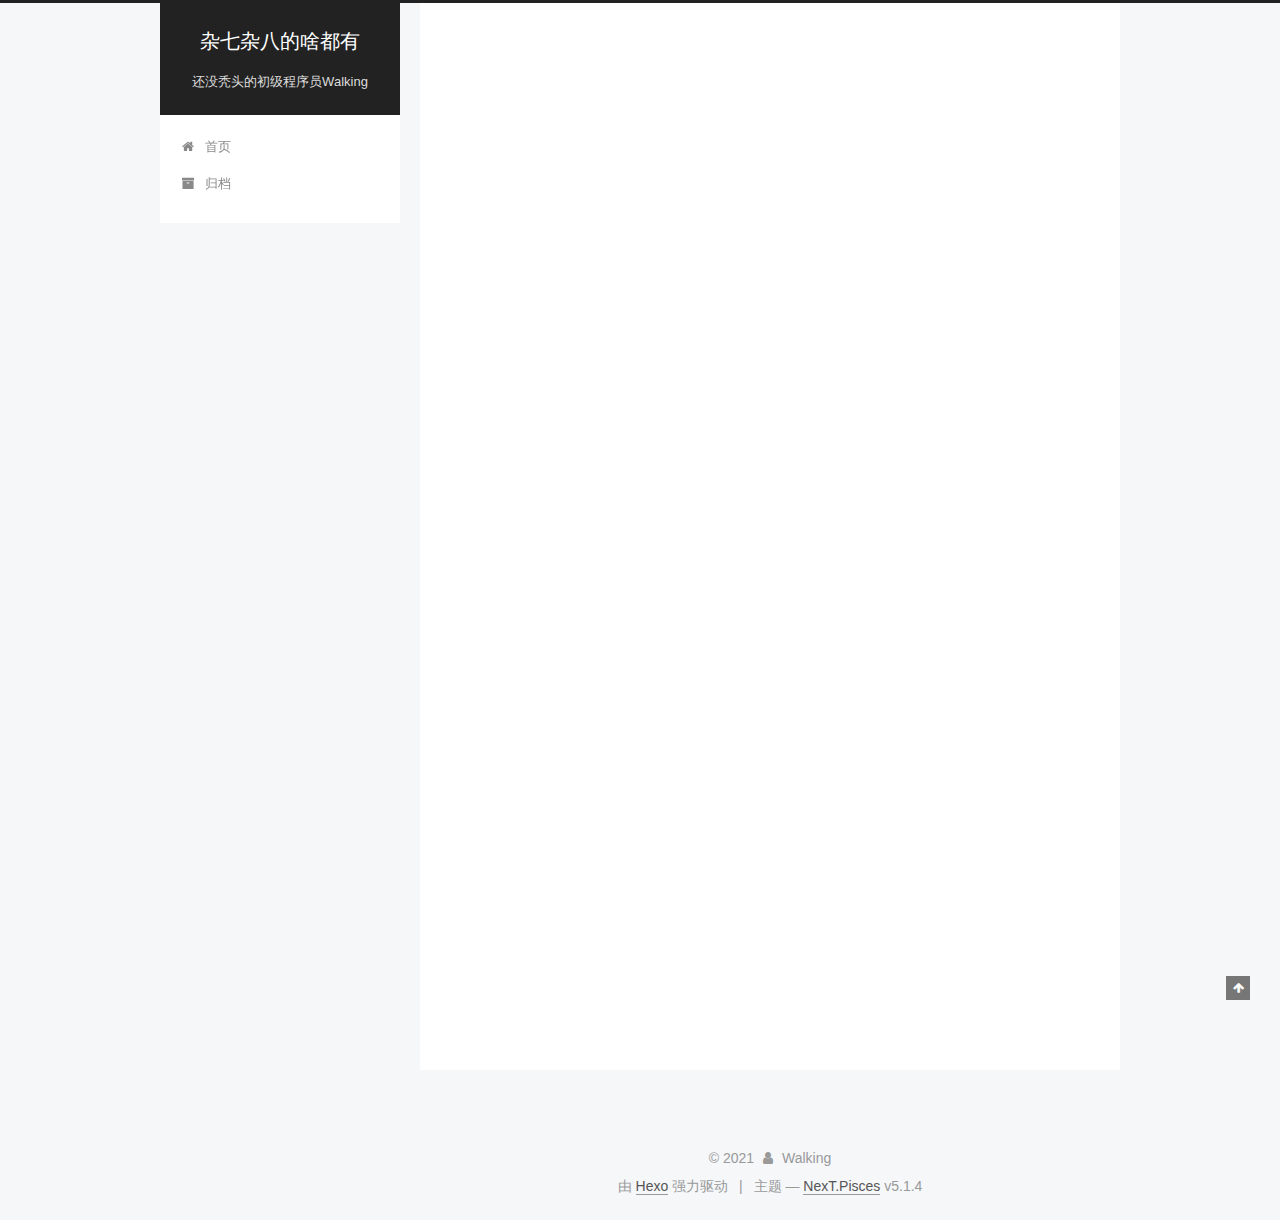
<file: 2021/06/03/hello-world/index.html>
<!DOCTYPE html>



  


<html class="theme-next pisces use-motion" lang="zh-Hans">
<head>
  <meta charset="UTF-8"/>
<meta http-equiv="X-UA-Compatible" content="IE=edge" />
<meta name="viewport" content="width=device-width, initial-scale=1, maximum-scale=1"/>
<meta name="theme-color" content="#222">









<meta http-equiv="Cache-Control" content="no-transform" />
<meta http-equiv="Cache-Control" content="no-siteapp" />
















  
  
  <link href="/lib/fancybox/source/jquery.fancybox.css?v=2.1.5" rel="stylesheet" type="text/css" />







<link href="/lib/font-awesome/css/font-awesome.min.css?v=4.6.2" rel="stylesheet" type="text/css" />

<link href="/css/main.css?v=5.1.4" rel="stylesheet" type="text/css" />


  <link rel="apple-touch-icon" sizes="180x180" href="/images/apple-touch-icon-next.png?v=5.1.4">


  <link rel="icon" type="image/png" sizes="32x32" href="/images/favicon-32x32-next.png?v=5.1.4">


  <link rel="icon" type="image/png" sizes="16x16" href="/images/favicon-16x16-next.png?v=5.1.4">


  <link rel="mask-icon" href="/images/logo.svg?v=5.1.4" color="#222">





  <meta name="keywords" content="Hexo, NexT" />










<meta name="description" content="Welcome to Hexo! This is your very first post. Check documentation for more info. If you get any problems when using Hexo, you can find the answer in troubleshooting or you can ask me on GitHub. Quick">
<meta property="og:type" content="article">
<meta property="og:title" content="Hello World">
<meta property="og:url" content="http://http//47.98.150.97/2021/06/03/hello-world/index.html">
<meta property="og:site_name" content="杂七杂八的啥都有">
<meta property="og:description" content="Welcome to Hexo! This is your very first post. Check documentation for more info. If you get any problems when using Hexo, you can find the answer in troubleshooting or you can ask me on GitHub. Quick">
<meta property="og:locale">
<meta property="article:published_time" content="2021-06-03T07:58:52.302Z">
<meta property="article:modified_time" content="2021-06-03T07:58:52.303Z">
<meta property="article:author" content="Walking">
<meta name="twitter:card" content="summary">



<script type="text/javascript" id="hexo.configurations">
  var NexT = window.NexT || {};
  var CONFIG = {
    root: '',
    scheme: 'Pisces',
    version: '5.1.4',
    sidebar: {"position":"left","display":"post","offset":12,"b2t":false,"scrollpercent":false,"onmobile":false},
    fancybox: true,
    tabs: true,
    motion: {"enable":true,"async":false,"transition":{"post_block":"fadeIn","post_header":"slideDownIn","post_body":"slideDownIn","coll_header":"slideLeftIn","sidebar":"slideUpIn"}},
    duoshuo: {
      userId: '0',
      author: '博主'
    },
    algolia: {
      applicationID: '',
      apiKey: '',
      indexName: '',
      hits: {"per_page":10},
      labels: {"input_placeholder":"Search for Posts","hits_empty":"We didn't find any results for the search: ${query}","hits_stats":"${hits} results found in ${time} ms"}
    }
  };
</script>



  <link rel="canonical" href="http://http://47.98.150.97/2021/06/03/hello-world/"/>





  <title>Hello World | 杂七杂八的啥都有</title>
  





  <script type="text/javascript">
    var _hmt = _hmt || [];
    (function() {
      var hm = document.createElement("script");
      hm.src = "https://hm.baidu.com/hm.js?af6d872374d2ce48807da0a07ea25625";
      var s = document.getElementsByTagName("script")[0];
      s.parentNode.insertBefore(hm, s);
    })();
  </script>




<meta name="generator" content="Hexo 5.4.0"></head>

<body itemscope itemtype="http://schema.org/WebPage" lang="zh-Hans">

  
  
    
  

  <div class="container sidebar-position-left page-post-detail">
    <div class="headband"></div>

    <header id="header" class="header" itemscope itemtype="http://schema.org/WPHeader">
      <div class="header-inner"><div class="site-brand-wrapper">
  <div class="site-meta ">
    

    <div class="custom-logo-site-title">
      <a href="/"  class="brand" rel="start">
        <span class="logo-line-before"><i></i></span>
        <span class="site-title">杂七杂八的啥都有</span>
        <span class="logo-line-after"><i></i></span>
      </a>
    </div>
      
        <p class="site-subtitle">还没秃头的初级程序员Walking</p>
      
  </div>

  <div class="site-nav-toggle">
    <button>
      <span class="btn-bar"></span>
      <span class="btn-bar"></span>
      <span class="btn-bar"></span>
    </button>
  </div>
</div>

<nav class="site-nav">
  

  
    <ul id="menu" class="menu">
      
        
        <li class="menu-item menu-item-home">
          <a href="/%20" rel="section">
            
              <i class="menu-item-icon fa fa-fw fa-home"></i> <br />
            
            首页
          </a>
        </li>
      
        
        <li class="menu-item menu-item-archives">
          <a href="/archives/%20" rel="section">
            
              <i class="menu-item-icon fa fa-fw fa-archive"></i> <br />
            
            归档
          </a>
        </li>
      

      
    </ul>
  

  
</nav>



 </div>
    </header>

    <main id="main" class="main">
      <div class="main-inner">
        <div class="content-wrap">
          <div id="content" class="content">
            

  <div id="posts" class="posts-expand">
    

  

  
  
  

  <article class="post post-type-normal" itemscope itemtype="http://schema.org/Article">
  
  
  
  <div class="post-block">
    <link itemprop="mainEntityOfPage" href="http://http://47.98.150.97/2021/06/03/hello-world/">

    <span hidden itemprop="author" itemscope itemtype="http://schema.org/Person">
      <meta itemprop="name" content="">
      <meta itemprop="description" content="">
      <meta itemprop="image" content="/images/avatar.gif">
    </span>

    <span hidden itemprop="publisher" itemscope itemtype="http://schema.org/Organization">
      <meta itemprop="name" content="杂七杂八的啥都有">
    </span>

    
      <header class="post-header">

        
        
          <h1 class="post-title" itemprop="name headline">Hello World</h1>
        

        <div class="post-meta">
          <span class="post-time">
            
              <span class="post-meta-item-icon">
                <i class="fa fa-calendar-o"></i>
              </span>
              
                <span class="post-meta-item-text">发表于</span>
              
              <time title="创建于" itemprop="dateCreated datePublished" datetime="2021-06-03T15:58:52+08:00">
                2021-06-03
              </time>
            

            

            
          </span>

          

          
            
          

          
          

          

          

          

        </div>
      </header>
    

    
    
    
    <div class="post-body" itemprop="articleBody">

      
      

      
        <p>Welcome to <a target="_blank" rel="noopener" href="https://hexo.io/">Hexo</a>! This is your very first post. Check <a target="_blank" rel="noopener" href="https://hexo.io/docs/">documentation</a> for more info. If you get any problems when using Hexo, you can find the answer in <a target="_blank" rel="noopener" href="https://hexo.io/docs/troubleshooting.html">troubleshooting</a> or you can ask me on <a target="_blank" rel="noopener" href="https://github.com/hexojs/hexo/issues">GitHub</a>.</p>
<h2 id="Quick-Start"><a href="#Quick-Start" class="headerlink" title="Quick Start"></a>Quick Start</h2><h3 id="Create-a-new-post"><a href="#Create-a-new-post" class="headerlink" title="Create a new post"></a>Create a new post</h3><figure class="highlight bash"><table><tr><td class="gutter"><pre><span class="line">1</span><br></pre></td><td class="code"><pre><span class="line">$ hexo new <span class="string">&quot;My New Post&quot;</span></span><br></pre></td></tr></table></figure>

<p>More info: <a target="_blank" rel="noopener" href="https://hexo.io/docs/writing.html">Writing</a></p>
<h3 id="Run-server"><a href="#Run-server" class="headerlink" title="Run server"></a>Run server</h3><figure class="highlight bash"><table><tr><td class="gutter"><pre><span class="line">1</span><br></pre></td><td class="code"><pre><span class="line">$ hexo server</span><br></pre></td></tr></table></figure>

<p>More info: <a target="_blank" rel="noopener" href="https://hexo.io/docs/server.html">Server</a></p>
<h3 id="Generate-static-files"><a href="#Generate-static-files" class="headerlink" title="Generate static files"></a>Generate static files</h3><figure class="highlight bash"><table><tr><td class="gutter"><pre><span class="line">1</span><br></pre></td><td class="code"><pre><span class="line">$ hexo generate</span><br></pre></td></tr></table></figure>

<p>More info: <a target="_blank" rel="noopener" href="https://hexo.io/docs/generating.html">Generating</a></p>
<h3 id="Deploy-to-remote-sites"><a href="#Deploy-to-remote-sites" class="headerlink" title="Deploy to remote sites"></a>Deploy to remote sites</h3><figure class="highlight bash"><table><tr><td class="gutter"><pre><span class="line">1</span><br></pre></td><td class="code"><pre><span class="line">$ hexo deploy</span><br></pre></td></tr></table></figure>

<p>More info: <a target="_blank" rel="noopener" href="https://hexo.io/docs/one-command-deployment.html">Deployment</a></p>

      
    </div>
    
    
    

    

    

    

    <footer class="post-footer">
      

      
      
      

      

      
      
    </footer>
  </div>
  
  
  
  </article>



    <div class="post-spread">
      
    </div>
  </div>


          </div>
          


          

  



        </div>
        
          
  
  <div class="sidebar-toggle">
    <div class="sidebar-toggle-line-wrap">
      <span class="sidebar-toggle-line sidebar-toggle-line-first"></span>
      <span class="sidebar-toggle-line sidebar-toggle-line-middle"></span>
      <span class="sidebar-toggle-line sidebar-toggle-line-last"></span>
    </div>
  </div>

  <aside id="sidebar" class="sidebar">
    
    <div class="sidebar-inner">

      

      
        <ul class="sidebar-nav motion-element">
          <li class="sidebar-nav-toc sidebar-nav-active" data-target="post-toc-wrap">
            文章目录
          </li>
          <li class="sidebar-nav-overview" data-target="site-overview-wrap">
            站点概览
          </li>
        </ul>
      

      <section class="site-overview-wrap sidebar-panel">
        <div class="site-overview">
          <div class="site-author motion-element" itemprop="author" itemscope itemtype="http://schema.org/Person">
            
              <p class="site-author-name" itemprop="name"></p>
              <p class="site-description motion-element" itemprop="description"></p>
          </div>

          <nav class="site-state motion-element">

            
              <div class="site-state-item site-state-posts">
              
                <a href="/archives/%20%7C%7C%20archive">
              
                  <span class="site-state-item-count">1</span>
                  <span class="site-state-item-name">日志</span>
                </a>
              </div>
            

            

            

          </nav>

          

          

          
          

          
          

          

        </div>
      </section>

      
      <!--noindex-->
        <section class="post-toc-wrap motion-element sidebar-panel sidebar-panel-active">
          <div class="post-toc">

            
              
            

            
              <div class="post-toc-content"><ol class="nav"><li class="nav-item nav-level-2"><a class="nav-link" href="#Quick-Start"><span class="nav-number">1.</span> <span class="nav-text">Quick Start</span></a><ol class="nav-child"><li class="nav-item nav-level-3"><a class="nav-link" href="#Create-a-new-post"><span class="nav-number">1.1.</span> <span class="nav-text">Create a new post</span></a></li><li class="nav-item nav-level-3"><a class="nav-link" href="#Run-server"><span class="nav-number">1.2.</span> <span class="nav-text">Run server</span></a></li><li class="nav-item nav-level-3"><a class="nav-link" href="#Generate-static-files"><span class="nav-number">1.3.</span> <span class="nav-text">Generate static files</span></a></li><li class="nav-item nav-level-3"><a class="nav-link" href="#Deploy-to-remote-sites"><span class="nav-number">1.4.</span> <span class="nav-text">Deploy to remote sites</span></a></li></ol></li></ol></div>
            

          </div>
        </section>
      <!--/noindex-->
      

      

    </div>
  </aside>


        
      </div>
    </main>

    <footer id="footer" class="footer">
      <div class="footer-inner">
        <div class="copyright">&copy; <span itemprop="copyrightYear">2021</span>
  <span class="with-love">
    <i class="fa fa-user"></i>
  </span>
  <span class="author" itemprop="copyrightHolder">Walking</span>

  
</div>


  <div class="powered-by">由 <a class="theme-link" target="_blank" href="https://hexo.io">Hexo</a> 强力驱动</div>



  <span class="post-meta-divider">|</span>



  <div class="theme-info">主题 &mdash; <a class="theme-link" target="_blank" href="https://github.com/iissnan/hexo-theme-next">NexT.Pisces</a> v5.1.4</div>




        







        
      </div>
    </footer>

    
      <div class="back-to-top">
        <i class="fa fa-arrow-up"></i>
        
      </div>
    

    

  </div>

  

<script type="text/javascript">
  if (Object.prototype.toString.call(window.Promise) !== '[object Function]') {
    window.Promise = null;
  }
</script>









  












  
  
    <script type="text/javascript" src="/lib/jquery/index.js?v=2.1.3"></script>
  

  
  
    <script type="text/javascript" src="/lib/fastclick/lib/fastclick.min.js?v=1.0.6"></script>
  

  
  
    <script type="text/javascript" src="/lib/jquery_lazyload/jquery.lazyload.js?v=1.9.7"></script>
  

  
  
    <script type="text/javascript" src="/lib/velocity/velocity.min.js?v=1.2.1"></script>
  

  
  
    <script type="text/javascript" src="/lib/velocity/velocity.ui.min.js?v=1.2.1"></script>
  

  
  
    <script type="text/javascript" src="/lib/fancybox/source/jquery.fancybox.pack.js?v=2.1.5"></script>
  


  


  <script type="text/javascript" src="/js/src/utils.js?v=5.1.4"></script>

  <script type="text/javascript" src="/js/src/motion.js?v=5.1.4"></script>



  
  


  <script type="text/javascript" src="/js/src/affix.js?v=5.1.4"></script>

  <script type="text/javascript" src="/js/src/schemes/pisces.js?v=5.1.4"></script>



  
  <script type="text/javascript" src="/js/src/scrollspy.js?v=5.1.4"></script>
<script type="text/javascript" src="/js/src/post-details.js?v=5.1.4"></script>



  


  <script type="text/javascript" src="/js/src/bootstrap.js?v=5.1.4"></script>



  


  




	





  





  












  





  

  

  

  
  

  

  

  

</body>
</html>
</file>
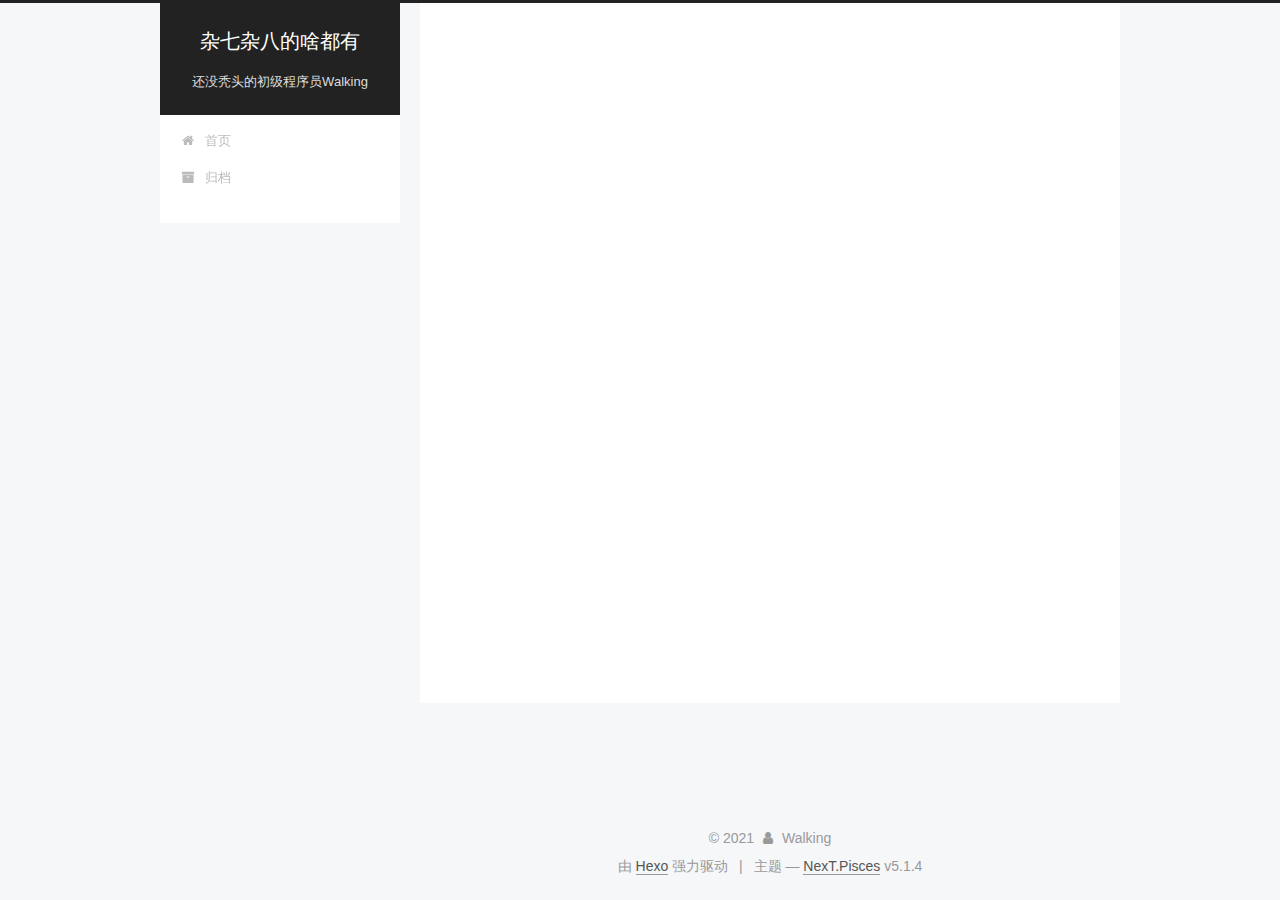
<file: 2021/06/07/Syncronized整理/index.html>
<!DOCTYPE html>



  


<html class="theme-next pisces use-motion" lang="zh-Hans">
<head>
  <meta charset="UTF-8"/>
<meta http-equiv="X-UA-Compatible" content="IE=edge" />
<meta name="viewport" content="width=device-width, initial-scale=1, maximum-scale=1"/>
<meta name="theme-color" content="#222">









<meta http-equiv="Cache-Control" content="no-transform" />
<meta http-equiv="Cache-Control" content="no-siteapp" />
















  
  
  <link href="/lib/fancybox/source/jquery.fancybox.css?v=2.1.5" rel="stylesheet" type="text/css" />







<link href="/lib/font-awesome/css/font-awesome.min.css?v=4.6.2" rel="stylesheet" type="text/css" />

<link href="/css/main.css?v=5.1.4" rel="stylesheet" type="text/css" />


  <link rel="apple-touch-icon" sizes="180x180" href="/images/apple-touch-icon-next.png?v=5.1.4">


  <link rel="icon" type="image/png" sizes="32x32" href="/images/favicon-32x32-next.png?v=5.1.4">


  <link rel="icon" type="image/png" sizes="16x16" href="/images/favicon-16x16-next.png?v=5.1.4">


  <link rel="mask-icon" href="/images/logo.svg?v=5.1.4" color="#222">





  <meta name="keywords" content="Hexo, NexT" />










<meta name="description" content="记录一下学习和生活">
<meta property="og:type" content="article">
<meta property="og:title" content="Syncronized整理">
<meta property="og:url" content="http://http//47.98.150.97/2021/06/07/Syncronized%E6%95%B4%E7%90%86/index.html">
<meta property="og:site_name" content="杂七杂八的啥都有">
<meta property="og:description" content="记录一下学习和生活">
<meta property="og:locale">
<meta property="article:published_time" content="2021-06-07T07:01:11.000Z">
<meta property="article:modified_time" content="2021-06-07T07:01:11.121Z">
<meta property="article:author" content="Walking">
<meta name="twitter:card" content="summary">



<script type="text/javascript" id="hexo.configurations">
  var NexT = window.NexT || {};
  var CONFIG = {
    root: '',
    scheme: 'Pisces',
    version: '5.1.4',
    sidebar: {"position":"left","display":"post","offset":12,"b2t":false,"scrollpercent":false,"onmobile":false},
    fancybox: true,
    tabs: true,
    motion: {"enable":true,"async":false,"transition":{"post_block":"fadeIn","post_header":"slideDownIn","post_body":"slideDownIn","coll_header":"slideLeftIn","sidebar":"slideUpIn"}},
    duoshuo: {
      userId: '0',
      author: '博主'
    },
    algolia: {
      applicationID: '',
      apiKey: '',
      indexName: '',
      hits: {"per_page":10},
      labels: {"input_placeholder":"Search for Posts","hits_empty":"We didn't find any results for the search: ${query}","hits_stats":"${hits} results found in ${time} ms"}
    }
  };
</script>



  <link rel="canonical" href="http://http://47.98.150.97/2021/06/07/Syncronized整理/"/>





  <title>Syncronized整理 | 杂七杂八的啥都有</title>
  





  <script type="text/javascript">
    var _hmt = _hmt || [];
    (function() {
      var hm = document.createElement("script");
      hm.src = "https://hm.baidu.com/hm.js?af6d872374d2ce48807da0a07ea25625";
      var s = document.getElementsByTagName("script")[0];
      s.parentNode.insertBefore(hm, s);
    })();
  </script>




<meta name="generator" content="Hexo 5.4.0"></head>

<body itemscope itemtype="http://schema.org/WebPage" lang="zh-Hans">

  
  
    
  

  <div class="container sidebar-position-left page-post-detail">
    <div class="headband"></div>

    <header id="header" class="header" itemscope itemtype="http://schema.org/WPHeader">
      <div class="header-inner"><div class="site-brand-wrapper">
  <div class="site-meta ">
    

    <div class="custom-logo-site-title">
      <a href="/"  class="brand" rel="start">
        <span class="logo-line-before"><i></i></span>
        <span class="site-title">杂七杂八的啥都有</span>
        <span class="logo-line-after"><i></i></span>
      </a>
    </div>
      
        <p class="site-subtitle">还没秃头的初级程序员Walking</p>
      
  </div>

  <div class="site-nav-toggle">
    <button>
      <span class="btn-bar"></span>
      <span class="btn-bar"></span>
      <span class="btn-bar"></span>
    </button>
  </div>
</div>

<nav class="site-nav">
  

  
    <ul id="menu" class="menu">
      
        
        <li class="menu-item menu-item-home">
          <a href="/%20" rel="section">
            
              <i class="menu-item-icon fa fa-fw fa-home"></i> <br />
            
            首页
          </a>
        </li>
      
        
        <li class="menu-item menu-item-archives">
          <a href="/archives/%20" rel="section">
            
              <i class="menu-item-icon fa fa-fw fa-archive"></i> <br />
            
            归档
          </a>
        </li>
      

      
    </ul>
  

  
</nav>



 </div>
    </header>

    <main id="main" class="main">
      <div class="main-inner">
        <div class="content-wrap">
          <div id="content" class="content">
            

  <div id="posts" class="posts-expand">
    

  

  
  
  

  <article class="post post-type-normal" itemscope itemtype="http://schema.org/Article">
  
  
  
  <div class="post-block">
    <link itemprop="mainEntityOfPage" href="http://http://47.98.150.97/2021/06/07/Syncronized%E6%95%B4%E7%90%86/">

    <span hidden itemprop="author" itemscope itemtype="http://schema.org/Person">
      <meta itemprop="name" content="">
      <meta itemprop="description" content="">
      <meta itemprop="image" content="/images/avatar.gif">
    </span>

    <span hidden itemprop="publisher" itemscope itemtype="http://schema.org/Organization">
      <meta itemprop="name" content="杂七杂八的啥都有">
    </span>

    
      <header class="post-header">

        
        
          <h1 class="post-title" itemprop="name headline">Syncronized整理</h1>
        

        <div class="post-meta">
          <span class="post-time">
            
              <span class="post-meta-item-icon">
                <i class="fa fa-calendar-o"></i>
              </span>
              
                <span class="post-meta-item-text">发表于</span>
              
              <time title="创建于" itemprop="dateCreated datePublished" datetime="2021-06-07T15:01:11+08:00">
                2021-06-07
              </time>
            

            

            
          </span>

          

          
            
          

          
          

          

          

          

        </div>
      </header>
    

    
    
    
    <div class="post-body" itemprop="articleBody">

      
      

      
        
      
    </div>
    
    
    

    

    

    

    <footer class="post-footer">
      

      
      
      

      
        <div class="post-nav">
          <div class="post-nav-next post-nav-item">
            
              <a href="/2021/06/03/hello-world/" rel="next" title="Hello World">
                <i class="fa fa-chevron-left"></i> Hello World
              </a>
            
          </div>

          <span class="post-nav-divider"></span>

          <div class="post-nav-prev post-nav-item">
            
          </div>
        </div>
      

      
      
    </footer>
  </div>
  
  
  
  </article>



    <div class="post-spread">
      
    </div>
  </div>


          </div>
          


          

  



        </div>
        
          
  
  <div class="sidebar-toggle">
    <div class="sidebar-toggle-line-wrap">
      <span class="sidebar-toggle-line sidebar-toggle-line-first"></span>
      <span class="sidebar-toggle-line sidebar-toggle-line-middle"></span>
      <span class="sidebar-toggle-line sidebar-toggle-line-last"></span>
    </div>
  </div>

  <aside id="sidebar" class="sidebar">
    
    <div class="sidebar-inner">

      

      

      <section class="site-overview-wrap sidebar-panel sidebar-panel-active">
        <div class="site-overview">
          <div class="site-author motion-element" itemprop="author" itemscope itemtype="http://schema.org/Person">
            
              <p class="site-author-name" itemprop="name"></p>
              <p class="site-description motion-element" itemprop="description"></p>
          </div>

          <nav class="site-state motion-element">

            
              <div class="site-state-item site-state-posts">
              
                <a href="/archives/%20%7C%7C%20archive">
              
                  <span class="site-state-item-count">2</span>
                  <span class="site-state-item-name">日志</span>
                </a>
              </div>
            

            

            

          </nav>

          

          

          
          

          
          

          

        </div>
      </section>

      

      

    </div>
  </aside>


        
      </div>
    </main>

    <footer id="footer" class="footer">
      <div class="footer-inner">
        <div class="copyright">&copy; <span itemprop="copyrightYear">2021</span>
  <span class="with-love">
    <i class="fa fa-user"></i>
  </span>
  <span class="author" itemprop="copyrightHolder">Walking</span>

  
</div>


  <div class="powered-by">由 <a class="theme-link" target="_blank" href="https://hexo.io">Hexo</a> 强力驱动</div>



  <span class="post-meta-divider">|</span>



  <div class="theme-info">主题 &mdash; <a class="theme-link" target="_blank" href="https://github.com/iissnan/hexo-theme-next">NexT.Pisces</a> v5.1.4</div>




        







        
      </div>
    </footer>

    
      <div class="back-to-top">
        <i class="fa fa-arrow-up"></i>
        
      </div>
    

    

  </div>

  

<script type="text/javascript">
  if (Object.prototype.toString.call(window.Promise) !== '[object Function]') {
    window.Promise = null;
  }
</script>









  












  
  
    <script type="text/javascript" src="/lib/jquery/index.js?v=2.1.3"></script>
  

  
  
    <script type="text/javascript" src="/lib/fastclick/lib/fastclick.min.js?v=1.0.6"></script>
  

  
  
    <script type="text/javascript" src="/lib/jquery_lazyload/jquery.lazyload.js?v=1.9.7"></script>
  

  
  
    <script type="text/javascript" src="/lib/velocity/velocity.min.js?v=1.2.1"></script>
  

  
  
    <script type="text/javascript" src="/lib/velocity/velocity.ui.min.js?v=1.2.1"></script>
  

  
  
    <script type="text/javascript" src="/lib/fancybox/source/jquery.fancybox.pack.js?v=2.1.5"></script>
  


  


  <script type="text/javascript" src="/js/src/utils.js?v=5.1.4"></script>

  <script type="text/javascript" src="/js/src/motion.js?v=5.1.4"></script>



  
  


  <script type="text/javascript" src="/js/src/affix.js?v=5.1.4"></script>

  <script type="text/javascript" src="/js/src/schemes/pisces.js?v=5.1.4"></script>



  
  <script type="text/javascript" src="/js/src/scrollspy.js?v=5.1.4"></script>
<script type="text/javascript" src="/js/src/post-details.js?v=5.1.4"></script>



  


  <script type="text/javascript" src="/js/src/bootstrap.js?v=5.1.4"></script>



  


  




	





  





  












  





  

  

  

  
  

  

  

  

</body>
</html>
</file>
<file: css/main.css>
/* normalize.css v3.0.2 | MIT License | git.io/normalize */
html {
  font-family: sans-serif; /* 1 */
  -ms-text-size-adjust: 100%; /* 2 */
  -webkit-text-size-adjust: 100%; /* 2 */
}
body {
  margin: 0;
}
article,
aside,
details,
figcaption,
figure,
footer,
header,
hgroup,
main,
menu,
nav,
section,
summary {
  display: block;
}
audio,
canvas,
progress,
video {
  display: inline-block; /* 1 */
  vertical-align: baseline; /* 2 */
}
audio:not([controls]) {
  display: none;
  height: 0;
}
[hidden],
template {
  display: none;
}
a {
  background-color: transparent;
}
a:active,
a:hover {
  outline: 0;
}
abbr[title] {
  border-bottom: 1px dotted;
}
b,
strong {
  font-weight: bold;
}
dfn {
  font-style: italic;
}
h1 {
  font-size: 2em;
  margin: 0.67em 0;
}
mark {
  background: #ff0;
  color: #000;
}
small {
  font-size: 80%;
}
sub,
sup {
  font-size: 75%;
  line-height: 0;
  position: relative;
  vertical-align: baseline;
}
sup {
  top: -0.5em;
}
sub {
  bottom: -0.25em;
}
img {
  border: 0;
}
svg:not(:root) {
  overflow: hidden;
}
figure {
  margin: 1em 40px;
}
hr {
  -moz-box-sizing: content-box;
  box-sizing: content-box;
  height: 0;
}
pre {
  overflow: auto;
}
code,
kbd,
pre,
samp {
  font-family: monospace, monospace;
  font-size: 1em;
}
button,
input,
optgroup,
select,
textarea {
  color: inherit; /* 1 */
  font: inherit; /* 2 */
  margin: 0; /* 3 */
}
button {
  overflow: visible;
}
button,
select {
  text-transform: none;
}
button,
html input[type="button"],
input[type="reset"],
input[type="submit"] {
  -webkit-appearance: button; /* 2 */
  cursor: pointer; /* 3 */
}
button[disabled],
html input[disabled] {
  cursor: default;
}
button::-moz-focus-inner,
input::-moz-focus-inner {
  border: 0;
  padding: 0;
}
input {
  line-height: normal;
}
input[type="checkbox"],
input[type="radio"] {
  box-sizing: border-box; /* 1 */
  padding: 0; /* 2 */
}
input[type="number"]::-webkit-inner-spin-button,
input[type="number"]::-webkit-outer-spin-button {
  height: auto;
}
input[type="search"] {
  -webkit-appearance: textfield; /* 1 */
  -moz-box-sizing: content-box;
  -webkit-box-sizing: content-box; /* 2 */
  box-sizing: content-box;
}
input[type="search"]::-webkit-search-cancel-button,
input[type="search"]::-webkit-search-decoration {
  -webkit-appearance: none;
}
fieldset {
  border: 1px solid #c0c0c0;
  margin: 0 2px;
  padding: 0.35em 0.625em 0.75em;
}
legend {
  border: 0; /* 1 */
  padding: 0; /* 2 */
}
textarea {
  overflow: auto;
}
optgroup {
  font-weight: bold;
}
table {
  border-collapse: collapse;
  border-spacing: 0;
}
td,
th {
  padding: 0;
}
::selection {
  background: #262a30;
  color: #fff;
}
body {
  position: relative;
  font-family: 'Lato', "PingFang SC", "Microsoft YaHei", sans-serif;
  font-size: 14px;
  line-height: 2;
  color: #555;
  background: #f5f7f9;
}
@media (max-width: 767px) {
  body {
    padding-right: 0 !important;
  }
}
@media (min-width: 768px) and (max-width: 991px) {
  body {
    padding-right: 0 !important;
  }
}
@media (min-width: 1600px) {
  body {
    font-size: 16px;
  }
}
h1,
h2,
h3,
h4,
h5,
h6 {
  margin: 0;
  padding: 0;
  font-weight: bold;
  line-height: 1.5;
  font-family: 'Lato', "PingFang SC", "Microsoft YaHei", sans-serif;
}
h2,
h3,
h4,
h5,
h6 {
  margin: 20px 0 15px;
}
h1 {
  font-size: 22px;
}
@media (max-width: 767px) {
  h1 {
    font-size: 18px;
  }
}
h2 {
  font-size: 20px;
}
@media (max-width: 767px) {
  h2 {
    font-size: 16px;
  }
}
h3 {
  font-size: 18px;
}
@media (max-width: 767px) {
  h3 {
    font-size: 14px;
  }
}
h4 {
  font-size: 16px;
}
@media (max-width: 767px) {
  h4 {
    font-size: 12px;
  }
}
h5 {
  font-size: 14px;
}
@media (max-width: 767px) {
  h5 {
    font-size: 10px;
  }
}
h6 {
  font-size: 12px;
}
@media (max-width: 767px) {
  h6 {
    font-size: 8px;
  }
}
p {
  margin: 0 0 20px 0;
}
a {
  color: #555;
  text-decoration: none;
  outline: none;
  border-bottom: 1px solid #999;
  word-wrap: break-word;
}
a:hover {
  color: #222;
  border-bottom-color: #222;
}
blockquote {
  margin: 0;
  padding: 0;
}
img {
  display: block;
  margin: auto;
  max-width: 100%;
  height: auto;
}
hr {
  margin: 40px 0;
  height: 3px;
  border: none;
  background-color: #ddd;
  background-image: repeating-linear-gradient(-45deg, #fff, #fff 4px, transparent 4px, transparent 8px);
}
blockquote {
  padding: 0 15px;
  color: #666;
  border-left: 4px solid #ddd;
}
blockquote cite::before {
  content: "-";
  padding: 0 5px;
}
dt {
  font-weight: 700;
}
dd {
  margin: 0;
  padding: 0;
}
kbd {
  border: 1px solid #ccc;
  border-radius: 0.2em;
  box-shadow: 0.1em 0.1em 0.2em rgba(0,0,0,0.1);
  background-color: #f9f9f9;
  font-family: inherit;
  background-image: -webkit-linear-gradient(top, #eee, #fff, #eee);
  padding: 0.1em 0.3em;
  white-space: nowrap;
}
.text-left {
  text-align: left;
}
.text-center {
  text-align: center;
}
.text-right {
  text-align: right;
}
.text-justify {
  text-align: justify;
}
.text-nowrap {
  white-space: nowrap;
}
.text-lowercase {
  text-transform: lowercase;
}
.text-uppercase {
  text-transform: uppercase;
}
.text-capitalize {
  text-transform: capitalize;
}
.center-block {
  display: block;
  margin-left: auto;
  margin-right: auto;
}
.clearfix:before,
.clearfix:after {
  content: " ";
  display: table;
}
.clearfix:after {
  clear: both;
}
.pullquote {
  width: 45%;
}
.pullquote.left {
  float: left;
  margin-left: 5px;
  margin-right: 10px;
}
.pullquote.right {
  float: right;
  margin-left: 10px;
  margin-right: 5px;
}
.affix.affix.affix {
  position: fixed;
}
.translation {
  margin-top: -20px;
  font-size: 14px;
  color: #999;
}
.scrollbar-measure {
  width: 100px;
  height: 100px;
  overflow: scroll;
  position: absolute;
  top: -9999px;
}
.use-motion .motion-element {
  opacity: 0;
}
table {
  margin: 20px 0;
  width: 100%;
  border-collapse: collapse;
  border-spacing: 0;
  border: 1px solid #ddd;
  font-size: 14px;
  table-layout: fixed;
  word-wrap: break-all;
}
table>tbody>tr:nth-of-type(odd) {
  background-color: #f9f9f9;
}
table>tbody>tr:hover {
  background-color: #f5f5f5;
}
caption,
th,
td {
  padding: 8px;
  text-align: left;
  vertical-align: middle;
  font-weight: normal;
}
th,
td {
  border-bottom: 3px solid #ddd;
  border-right: 1px solid #eee;
}
th {
  padding-bottom: 10px;
  font-weight: 700;
}
td {
  border-bottom-width: 1px;
}
html,
body {
  height: 100%;
}
.container {
  position: relative;
  min-height: 100%;
}
.header-inner {
  margin: 0 auto;
  padding: 100px 0 70px;
  width: 700px;
}
@media (min-width: 1600px) {
  .container .header-inner {
    width: 900px;
  }
}
.main {
  padding-bottom: 150px;
}
.main-inner {
  margin: 0 auto;
  width: 700px;
}
@media (min-width: 1600px) {
  .container .main-inner {
    width: 900px;
  }
}
.footer {
  position: absolute;
  left: 0;
  bottom: 0;
  width: 100%;
  min-height: 50px;
}
.footer-inner {
  box-sizing: border-box;
  margin: 20px auto;
  width: 700px;
}
@media (min-width: 1600px) {
  .container .footer-inner {
    width: 900px;
  }
}
pre,
.highlight {
  overflow: auto;
  margin: 20px 0;
  padding: 0;
  font-size: 13px;
  color: #4d4d4c;
  background: #f7f7f7;
  line-height: 1.6;
}
pre,
code {
  font-family: consolas, Menlo, "PingFang SC", "Microsoft YaHei", monospace;
}
code {
  padding: 2px 4px;
  word-wrap: break-word;
  color: #555;
  background: #eee;
  border-radius: 3px;
  font-size: 13px;
}
pre {
  padding: 10px;
}
pre code {
  padding: 0;
  color: #4d4d4c;
  background: none;
  text-shadow: none;
}
.highlight {
  border-radius: 1px;
}
.highlight pre {
  border: none;
  margin: 0;
  padding: 10px 0;
}
.highlight table {
  margin: 0;
  width: auto;
  border: none;
}
.highlight td {
  border: none;
  padding: 0;
}
.highlight figcaption {
  font-size: 1em;
  color: #4d4d4c;
  line-height: 1em;
  margin-bottom: 1em;
}
.highlight figcaption:before,
.highlight figcaption:after {
  content: " ";
  display: table;
}
.highlight figcaption:after {
  clear: both;
}
.highlight figcaption a {
  float: right;
  color: #4d4d4c;
}
.highlight figcaption a:hover {
  border-bottom-color: #4d4d4c;
}
.highlight .gutter pre {
  padding-left: 10px;
  padding-right: 10px;
  color: #869194;
  text-align: right;
  background-color: #eff2f3;
}
.highlight .code pre {
  width: 100%;
  padding-left: 10px;
  padding-right: 10px;
  background-color: #f7f7f7;
}
.highlight .line {
  height: 20px;
}
.gutter {
  -webkit-user-select: none;
  -moz-user-select: none;
  -ms-user-select: none;
  user-select: none;
}
.gist table {
  width: auto;
}
.gist table td {
  border: none;
}
pre .deletion {
  background: #fdd;
}
pre .addition {
  background: #dfd;
}
pre .meta {
  color: #8959a8;
}
pre .comment {
  color: #8e908c;
}
pre .variable,
pre .attribute,
pre .tag,
pre .regexp,
pre .ruby .constant,
pre .xml .tag .title,
pre .xml .pi,
pre .xml .doctype,
pre .html .doctype,
pre .css .id,
pre .css .class,
pre .css .pseudo {
  color: #c82829;
}
pre .number,
pre .preprocessor,
pre .built_in,
pre .literal,
pre .params,
pre .constant,
pre .command {
  color: #f5871f;
}
pre .ruby .class .title,
pre .css .rules .attribute,
pre .string,
pre .value,
pre .inheritance,
pre .header,
pre .ruby .symbol,
pre .xml .cdata,
pre .special,
pre .number,
pre .formula {
  color: #718c00;
}
pre .title,
pre .css .hexcolor {
  color: #3e999f;
}
pre .function,
pre .python .decorator,
pre .python .title,
pre .ruby .function .title,
pre .ruby .title .keyword,
pre .perl .sub,
pre .javascript .title,
pre .coffeescript .title {
  color: #4271ae;
}
pre .keyword,
pre .javascript .function {
  color: #8959a8;
}
.full-image.full-image.full-image.full-image {
  border: none;
  max-width: 100%;
  width: auto;
  margin: 20px auto 25px;
}
@media (min-width: 992px) {
  .full-image.full-image.full-image.full-image {
    max-width: none;
    width: 118%;
    margin: 0 -9%;
  }
}
.blockquote-center,
.page-home .post-type-quote blockquote,
.page-post-detail .post-type-quote blockquote {
  position: relative;
  margin: 40px 0;
  padding: 0;
  border-left: none;
  text-align: center;
}
.blockquote-center::before,
.page-home .post-type-quote blockquote::before,
.page-post-detail .post-type-quote blockquote::before,
.blockquote-center::after,
.page-home .post-type-quote blockquote::after,
.page-post-detail .post-type-quote blockquote::after {
  position: absolute;
  content: ' ';
  display: block;
  width: 100%;
  height: 24px;
  opacity: 0.2;
  background-repeat: no-repeat;
  background-position: 0 -6px;
  background-size: 22px 22px;
}
.blockquote-center::before,
.page-home .post-type-quote blockquote::before,
.page-post-detail .post-type-quote blockquote::before {
  top: -20px;
  background-image: url("../images/quote-l.svg");
  border-top: 1px solid #ccc;
}
.blockquote-center::after,
.page-home .post-type-quote blockquote::after,
.page-post-detail .post-type-quote blockquote::after {
  bottom: -20px;
  background-image: url("../images/quote-r.svg");
  border-bottom: 1px solid #ccc;
  background-position: 100% 8px;
}
.blockquote-center p,
.page-home .post-type-quote blockquote p,
.page-post-detail .post-type-quote blockquote p,
.blockquote-center div,
.page-home .post-type-quote blockquote div,
.page-post-detail .post-type-quote blockquote div {
  text-align: center;
}
.post .post-body .group-picture img {
  box-sizing: border-box;
  padding: 0 3px;
  border: none;
}
.post .group-picture-row {
  overflow: hidden;
  margin-top: 6px;
}
.post .group-picture-row:first-child {
  margin-top: 0;
}
.post .group-picture-column {
  float: left;
}
.page-post-detail .post-body .group-picture-column {
  float: none;
  margin-top: 10px;
  width: auto !important;
}
.page-post-detail .post-body .group-picture-column img {
  margin: 0 auto;
}
.page-archive .group-picture-container {
  overflow: hidden;
}
.page-archive .group-picture-row {
  float: left;
}
.page-archive .group-picture-row:first-child {
  margin-top: 6px;
}
.page-archive .group-picture-column {
  max-width: 150px;
  max-height: 150px;
}
.post-body .note {
  position: relative;
  padding: 15px;
  margin-bottom: 20px;
  border: 1px solid #eee;
  border-left-width: 5px;
  border-radius: 3px;
}
.post-body .note h2,
.post-body .note h3,
.post-body .note h4,
.post-body .note h5,
.post-body .note h6 {
  margin-top: 0;
  margin-bottom: 0;
  border-bottom: initial;
  padding-top: 0 !important;
}
.post-body .note p:first-child,
.post-body .note ul:first-child,
.post-body .note ol:first-child,
.post-body .note table:first-child,
.post-body .note pre:first-child,
.post-body .note blockquote:first-child {
  margin-top: 0;
}
.post-body .note p:last-child,
.post-body .note ul:last-child,
.post-body .note ol:last-child,
.post-body .note table:last-child,
.post-body .note pre:last-child,
.post-body .note blockquote:last-child {
  margin-bottom: 0;
}
.post-body .note.default {
  border-left-color: #777;
}
.post-body .note.default h2,
.post-body .note.default h3,
.post-body .note.default h4,
.post-body .note.default h5,
.post-body .note.default h6 {
  color: #777;
}
.post-body .note.primary {
  border-left-color: #6f42c1;
}
.post-body .note.primary h2,
.post-body .note.primary h3,
.post-body .note.primary h4,
.post-body .note.primary h5,
.post-body .note.primary h6 {
  color: #6f42c1;
}
.post-body .note.info {
  border-left-color: #428bca;
}
.post-body .note.info h2,
.post-body .note.info h3,
.post-body .note.info h4,
.post-body .note.info h5,
.post-body .note.info h6 {
  color: #428bca;
}
.post-body .note.success {
  border-left-color: #5cb85c;
}
.post-body .note.success h2,
.post-body .note.success h3,
.post-body .note.success h4,
.post-body .note.success h5,
.post-body .note.success h6 {
  color: #5cb85c;
}
.post-body .note.warning {
  border-left-color: #f0ad4e;
}
.post-body .note.warning h2,
.post-body .note.warning h3,
.post-body .note.warning h4,
.post-body .note.warning h5,
.post-body .note.warning h6 {
  color: #f0ad4e;
}
.post-body .note.danger {
  border-left-color: #d9534f;
}
.post-body .note.danger h2,
.post-body .note.danger h3,
.post-body .note.danger h4,
.post-body .note.danger h5,
.post-body .note.danger h6 {
  color: #d9534f;
}
.post-body .label {
  display: inline;
  padding: 0 2px;
  white-space: nowrap;
}
.post-body .label.default {
  background-color: #f0f0f0;
}
.post-body .label.primary {
  background-color: #efe6f7;
}
.post-body .label.info {
  background-color: #e5f2f8;
}
.post-body .label.success {
  background-color: #e7f4e9;
}
.post-body .label.warning {
  background-color: #fcf6e1;
}
.post-body .label.danger {
  background-color: #fae8eb;
}
.post-body .tabs {
  position: relative;
  display: block;
  margin-bottom: 20px;
  padding-top: 10px;
}
.post-body .tabs ul.nav-tabs {
  margin: 0;
  padding: 0;
  display: flex;
  margin-bottom: -1px;
}
@media (max-width: 413px) {
  .post-body .tabs ul.nav-tabs {
    display: block;
    margin-bottom: 5px;
  }
}
.post-body .tabs ul.nav-tabs li.tab {
  list-style-type: none !important;
  margin: 0 0.25em 0 0;
  border-top: 3px solid transparent;
  border-left: 1px solid transparent;
  border-right: 1px solid transparent;
}
@media (max-width: 413px) {
  .post-body .tabs ul.nav-tabs li.tab {
    margin: initial;
    border-top: 1px solid transparent;
    border-left: 3px solid transparent;
    border-right: 1px solid transparent;
    border-bottom: 1px solid transparent;
  }
}
.post-body .tabs ul.nav-tabs li.tab a {
  outline: 0;
  border-bottom: initial;
  display: block;
  line-height: 1.8em;
  padding: 0.25em 0.75em;
  transition-duration: 0.2s;
  transition-timing-function: ease-out;
  transition-delay: 0s;
}
.post-body .tabs ul.nav-tabs li.tab a i {
  width: 1.285714285714286em;
}
.post-body .tabs ul.nav-tabs li.tab.active {
  border-top: 3px solid #fc6423;
  border-left: 1px solid #ddd;
  border-right: 1px solid #ddd;
  background-color: #fff;
}
@media (max-width: 413px) {
  .post-body .tabs ul.nav-tabs li.tab.active {
    border-top: 1px solid #ddd;
    border-left: 3px solid #fc6423;
    border-right: 1px solid #ddd;
    border-bottom: 1px solid #ddd;
  }
}
.post-body .tabs ul.nav-tabs li.tab.active a {
  cursor: default;
  color: #555;
}
.post-body .tabs .tab-content {
  background-color: #fff;
}
.post-body .tabs .tab-content .tab-pane {
  border: 1px solid #ddd;
  padding: 20px 20px 0 20px;
}
.post-body .tabs .tab-content .tab-pane:not(.active) {
  display: none !important;
}
.post-body .tabs .tab-content .tab-pane.active {
  display: block !important;
}
.btn {
  display: inline-block;
  padding: 0 20px;
  font-size: 14px;
  color: #555;
  background: #fff;
  border: 2px solid #555;
  text-decoration: none;
  border-radius: 2px;
  transition-property: background-color;
  transition-duration: 0.2s;
  transition-timing-function: ease-in-out;
  transition-delay: 0s;
  line-height: 2;
}
.btn:hover {
  border-color: #222;
  color: #fff;
  background: #222;
}
.btn +.btn {
  margin: 0 0 8px 8px;
}
.btn .fa-fw {
  width: 1.285714285714286em;
  text-align: left;
}
.btn-bar {
  display: block;
  width: 22px;
  height: 2px;
  background: #555;
  border-radius: 1px;
}
.btn-bar+.btn-bar {
  margin-top: 4px;
}
.pagination {
  margin: 120px 0 40px;
  text-align: center;
  border-top: 1px solid #eee;
}
.page-number-basic,
.pagination .prev,
.pagination .next,
.pagination .page-number,
.pagination .space {
  display: inline-block;
  position: relative;
  top: -1px;
  margin: 0 10px;
  padding: 0 11px;
}
@media (max-width: 767px) {
  .page-number-basic,
  .pagination .prev,
  .pagination .next,
  .pagination .page-number,
  .pagination .space {
    margin: 0 5px;
  }
}
.pagination .prev,
.pagination .next,
.pagination .page-number {
  border-bottom: 0;
  border-top: 1px solid #eee;
  transition-property: border-color;
  transition-duration: 0.2s;
  transition-timing-function: ease-in-out;
  transition-delay: 0s;
}
.pagination .prev:hover,
.pagination .next:hover,
.pagination .page-number:hover {
  border-top-color: #222;
}
.pagination .space {
  padding: 0;
  margin: 0;
}
.pagination .prev {
  margin-left: 0;
}
.pagination .next {
  margin-right: 0;
}
.pagination .page-number.current {
  color: #fff;
  background: #ccc;
  border-top-color: #ccc;
}
@media (max-width: 767px) {
  .pagination {
    border-top: none;
  }
  .pagination .prev,
  .pagination .next,
  .pagination .page-number {
    margin-bottom: 10px;
    border-top: 0;
    border-bottom: 1px solid #eee;
    padding: 0 10px;
  }
  .pagination .prev:hover,
  .pagination .next:hover,
  .pagination .page-number:hover {
    border-bottom-color: #222;
  }
}
.comments {
  margin: 60px 20px 0;
}
.tag-cloud {
  text-align: center;
}
.tag-cloud a {
  display: inline-block;
  margin: 10px;
}
.back-to-top {
  box-sizing: border-box;
  position: fixed;
  bottom: -100px;
  right: 30px;
  z-index: 1050;
  padding: 0 6px;
  width: 24px;
  background: #222;
  font-size: 12px;
  opacity: 0.6;
  color: #fff;
  cursor: pointer;
  text-align: center;
  -webkit-transform: translateZ(0);
  transition-property: bottom;
  transition-duration: 0.2s;
  transition-timing-function: ease-in-out;
  transition-delay: 0s;
}
@media (min-width: 768px) and (max-width: 991px) {
  .back-to-top {
    display: none !important;
  }
}
@media (max-width: 767px) {
  .back-to-top {
    display: none !important;
  }
}
.back-to-top.back-to-top-on {
  bottom: 30px;
}
.header {
  background: transparent;
}
.header-inner {
  position: relative;
}
.headband {
  height: 3px;
  background: #222;
}
.site-meta {
  margin: 0;
  text-align: center;
}
@media (max-width: 767px) {
  .site-meta {
    text-align: center;
  }
}
.brand {
  position: relative;
  display: inline-block;
  padding: 0 40px;
  color: #fff;
  background: #222;
  border-bottom: none;
}
.brand:hover {
  color: #fff;
}
.logo {
  display: inline-block;
  margin-right: 5px;
  line-height: 36px;
  vertical-align: top;
}
.site-title {
  display: inline-block;
  vertical-align: top;
  line-height: 36px;
  font-size: 20px;
  font-weight: normal;
  font-family: 'Lato', "PingFang SC", "Microsoft YaHei", sans-serif;
}
.site-subtitle {
  margin-top: 10px;
  font-size: 13px;
  color: #ddd;
}
.use-motion .brand {
  opacity: 0;
}
.use-motion .logo,
.use-motion .site-title,
.use-motion .site-subtitle {
  opacity: 0;
  position: relative;
  top: -10px;
}
.site-nav-toggle {
  display: none;
  position: absolute;
  top: 10px;
  left: 10px;
}
@media (max-width: 767px) {
  .site-nav-toggle {
    display: block;
  }
}
.site-nav-toggle button {
  margin-top: 2px;
  padding: 9px 10px;
  background: transparent;
  border: none;
}
@media (max-width: 767px) {
  .site-nav {
    display: none;
    margin: 0 -10px;
    padding: 0 10px;
    clear: both;
    border-top: 1px solid #ddd;
  }
}
@media (min-width: 768px) and (max-width: 991px) {
  .site-nav {
    display: block !important;
  }
}
@media (min-width: 992px) {
  .site-nav {
    display: block !important;
  }
}
.menu {
  margin-top: 20px;
  padding-left: 0;
  text-align: center;
}
.menu .menu-item {
  display: inline-block;
  margin: 0 10px;
  list-style: none;
}
@media screen and (max-width: 767px) {
  .menu .menu-item {
    margin-top: 10px;
  }
}
.menu .menu-item a {
  display: block;
  font-size: 13px;
  line-height: inherit;
  border-bottom: 1px solid transparent;
  transition-property: border-color;
  transition-duration: 0.2s;
  transition-timing-function: ease-in-out;
  transition-delay: 0s;
}
.menu .menu-item a:hover,
.menu-item-active a {
  border-bottom-color: #222;
}
.menu .menu-item .fa {
  margin-right: 5px;
}
.use-motion .menu-item {
  opacity: 0;
}
.post-body {
  font-family: 'Lato', "PingFang SC", "Microsoft YaHei", sans-serif;
}
@media (max-width: 767px) {
  .post-body {
    word-break: break-word;
  }
}
.post-body .fancybox img {
  display: block !important;
  margin: 0 auto;
  cursor: pointer;
  cursor: zoom-in;
  cursor: -webkit-zoom-in;
}
.post-body .image-caption,
.post-body .figure .caption {
  margin: -20px auto 15px;
  text-align: center;
  font-size: 14px;
  color: #999;
  font-weight: bold;
  line-height: 1;
}
.post-sticky-flag {
  display: inline-block;
  font-size: 16px;
  -ms-transform: rotate(30deg);
  -webkit-transform: rotate(30deg);
  -moz-transform: rotate(30deg);
  -ms-transform: rotate(30deg);
  -o-transform: rotate(30deg);
  transform: rotate(30deg);
}
.use-motion .post-block,
.use-motion .pagination,
.use-motion .comments {
  opacity: 0;
}
.use-motion .post-header {
  opacity: 0;
}
.use-motion .post-body {
  opacity: 0;
}
.use-motion .collection-title {
  opacity: 0;
}
.posts-expand {
  padding-top: 40px;
}
@media (max-width: 767px) {
  .posts-expand {
    margin: 0 20px;
  }
  .post-body pre .gutter pre {
    padding-right: 10px;
  }
  .post-body .highlight {
    margin-left: 0px;
    margin-right: 0px;
    padding: 0;
  }
  .post-body .highlight .gutter pre {
    padding-right: 10px;
  }
}
@media (min-width: 992px) {
  .posts-expand .post-body {
    text-align: justify;
  }
}
.posts-expand .post-body h2,
.posts-expand .post-body h3,
.posts-expand .post-body h4,
.posts-expand .post-body h5,
.posts-expand .post-body h6 {
  padding-top: 10px;
}
.posts-expand .post-body h2 .header-anchor,
.posts-expand .post-body h3 .header-anchor,
.posts-expand .post-body h4 .header-anchor,
.posts-expand .post-body h5 .header-anchor,
.posts-expand .post-body h6 .header-anchor {
  float: right;
  margin-left: 10px;
  color: #ccc;
  border-bottom-style: none;
  visibility: hidden;
}
.posts-expand .post-body h2 .header-anchor:hover,
.posts-expand .post-body h3 .header-anchor:hover,
.posts-expand .post-body h4 .header-anchor:hover,
.posts-expand .post-body h5 .header-anchor:hover,
.posts-expand .post-body h6 .header-anchor:hover {
  color: inherit;
}
.posts-expand .post-body h2:hover .header-anchor,
.posts-expand .post-body h3:hover .header-anchor,
.posts-expand .post-body h4:hover .header-anchor,
.posts-expand .post-body h5:hover .header-anchor,
.posts-expand .post-body h6:hover .header-anchor {
  visibility: visible;
}
.posts-expand .post-body ul li {
  list-style: circle;
}
.posts-expand .post-body img {
  box-sizing: border-box;
  margin: auto;
  padding: 3px;
  border: 1px solid #ddd;
}
.posts-expand .post-body .fancybox img {
  margin: 0 auto 25px;
}
@media (max-width: 767px) {
  .posts-collapse {
    margin: 0 20px;
  }
  .posts-collapse .post-title,
  .posts-collapse .post-meta {
    display: block;
    width: auto;
    text-align: left;
  }
}
.posts-collapse {
  position: relative;
  z-index: 1010;
  margin-left: 55px;
}
.posts-collapse::after {
  content: " ";
  position: absolute;
  top: 20px;
  left: 0;
  margin-left: -2px;
  width: 4px;
  height: 100%;
  background: #f5f5f5;
  z-index: -1;
}
@media (max-width: 767px) {
  .posts-collapse {
    margin: 0 20px;
  }
}
.posts-collapse .collection-title {
  position: relative;
  margin: 60px 0;
}
.posts-collapse .collection-title h1,
.posts-collapse .collection-title h2 {
  margin-left: 20px;
}
.posts-collapse .collection-title small {
  color: #bbb;
  margin-left: 5px;
}
.posts-collapse .collection-title::before {
  content: " ";
  position: absolute;
  left: 0;
  top: 50%;
  margin-left: -4px;
  margin-top: -4px;
  width: 8px;
  height: 8px;
  background: #bbb;
  border-radius: 50%;
}
.posts-collapse .post {
  margin: 30px 0;
}
.posts-collapse .post-header {
  position: relative;
  transition-duration: 0.2s;
  transition-timing-function: ease-in-out;
  transition-delay: 0s;
  transition-property: border;
  border-bottom: 1px dashed #ccc;
}
.posts-collapse .post-header::before {
  content: " ";
  position: absolute;
  left: 0;
  top: 12px;
  width: 6px;
  height: 6px;
  margin-left: -4px;
  background: #bbb;
  border-radius: 50%;
  border: 1px solid #fff;
  transition-duration: 0.2s;
  transition-timing-function: ease-in-out;
  transition-delay: 0s;
  transition-property: background;
}
.posts-collapse .post-header:hover {
  border-bottom-color: #666;
}
.posts-collapse .post-header:hover::before {
  background: #222;
}
.posts-collapse .post-meta {
  position: absolute;
  font-size: 12px;
  left: 20px;
  top: 5px;
}
.posts-collapse .post-comments-count {
  display: none;
}
.posts-collapse .post-title {
  margin-left: 60px;
  font-size: 16px;
  font-weight: normal;
  line-height: inherit;
}
.posts-collapse .post-title::after {
  margin-left: 3px;
  opacity: 0.6;
}
.posts-collapse .post-title a {
  color: #666;
  border-bottom: none;
}
.page-home .post-type-quote .post-header,
.page-post-detail .post-type-quote .post-header,
.page-home .post-type-quote .post-tags,
.page-post-detail .post-type-quote .post-tags {
  display: none;
}
.posts-expand .post-title {
  text-align: center;
  word-break: break-word;
  font-weight: 400;
}
.posts-expand .post-title-link {
  display: inline-block;
  position: relative;
  color: #555;
  border-bottom: none;
  line-height: 1.2;
  vertical-align: top;
}
.posts-expand .post-title-link::before {
  content: "";
  position: absolute;
  width: 100%;
  height: 2px;
  bottom: 0;
  left: 0;
  background-color: #000;
  visibility: hidden;
  -webkit-transform: scaleX(0);
  -moz-transform: scaleX(0);
  -ms-transform: scaleX(0);
  -o-transform: scaleX(0);
  transform: scaleX(0);
  transition-duration: 0.2s;
  transition-timing-function: ease-in-out;
  transition-delay: 0s;
}
.posts-expand .post-title-link:hover::before {
  visibility: visible;
  -webkit-transform: scaleX(1);
  -moz-transform: scaleX(1);
  -ms-transform: scaleX(1);
  -o-transform: scaleX(1);
  transform: scaleX(1);
}
.posts-expand .post-title-link .fa {
  font-size: 16px;
}
.posts-expand .post-meta {
  margin: 3px 0 60px 0;
  color: #999;
  font-family: 'Lato', "PingFang SC", "Microsoft YaHei", sans-serif;
  font-size: 12px;
  text-align: center;
}
.posts-expand .post-meta .post-category-list {
  display: inline-block;
  margin: 0;
  padding: 3px;
}
.posts-expand .post-meta .post-category-list-link {
  color: #999;
}
.posts-expand .post-meta .post-description {
  font-size: 14px;
  margin-top: 2px;
}
.post-meta-divider {
  margin: 0 0.5em;
}
.post-meta-item-icon {
  margin-right: 3px;
}
@media (min-width: 768px) and (max-width: 991px) {
  .post-meta-item-icon {
    display: inline-block;
  }
}
@media (max-width: 767px) {
  .post-meta-item-icon {
    display: inline-block;
  }
}
@media (min-width: 768px) and (max-width: 991px) {
  .post-meta-item-text {
    display: none;
  }
}
@media (max-width: 767px) {
  .post-meta-item-text {
    display: none;
  }
}
@media (max-width: 767px) {
  .posts-expand .post-comments-count {
    display: none;
  }
}
.post-button {
  margin-top: 40px;
}
.posts-expand .post-tags {
  margin-top: 40px;
  text-align: center;
}
.posts-expand .post-tags a {
  display: inline-block;
  margin-right: 10px;
  font-size: 13px;
}
.post-nav {
  display: table;
  margin-top: 15px;
  width: 100%;
  border-top: 1px solid #eee;
}
.post-nav-divider {
  display: table-cell;
  width: 10%;
}
.post-nav-item {
  display: table-cell;
  padding: 10px 0 0 0;
  width: 45%;
  vertical-align: top;
}
.post-nav-item a {
  position: relative;
  display: block;
  line-height: 25px;
  font-size: 14px;
  color: #555;
  border-bottom: none;
}
.post-nav-item a:hover {
  color: #222;
  border-bottom: none;
}
.post-nav-item a:active {
  top: 2px;
}
.post-nav-item .fa {
  position: absolute;
  top: 8px;
  left: 0;
  font-size: 12px;
}
.post-nav-next a {
  padding-left: 15px;
}
.post-nav-prev {
  text-align: right;
}
.post-nav-prev a {
  padding-right: 15px;
}
.post-nav-prev .fa {
  right: 0;
  left: auto;
}
.posts-expand .post-eof {
  display: block;
  margin: 80px auto 60px;
  width: 8%;
  height: 1px;
  background: #ccc;
  text-align: center;
}
.post:last-child .post-eof.post-eof.post-eof {
  display: none;
}
.post-gallery {
  display: table;
  table-layout: fixed;
  width: 100%;
  border-collapse: separate;
}
.post-gallery-row {
  display: table-row;
}
.post-gallery .post-gallery-img {
  display: table-cell;
  text-align: center;
  vertical-align: middle;
  border: none;
}
.post-gallery .post-gallery-img img {
  max-width: 100%;
  max-height: 100%;
  border: none;
}
.fancybox-close,
.fancybox-close:hover {
  border: none;
}
.rtl.post-body p,
.rtl.post-body a,
.rtl.post-body h1,
.rtl.post-body h2,
.rtl.post-body h3,
.rtl.post-body h4,
.rtl.post-body h5,
.rtl.post-body h6,
.rtl.post-body li,
.rtl.post-body ul,
.rtl.post-body ol {
  direction: rtl;
  font-family: UKIJ Ekran;
}
.rtl.post-title {
  font-family: UKIJ Ekran;
}
.sidebar {
  position: fixed;
  right: 0;
  top: 0;
  bottom: 0;
  width: 0;
  z-index: 1040;
  box-shadow: inset 0 2px 6px #000;
  background: #222;
  -webkit-transform: translateZ(0);
}
.sidebar a {
  color: #999;
  border-bottom-color: #555;
}
.sidebar a:hover {
  color: #eee;
}
@media (min-width: 768px) and (max-width: 991px) {
  .sidebar {
    display: none !important;
  }
}
@media (max-width: 767px) {
  .sidebar {
    display: none !important;
  }
}
.sidebar-inner {
  position: relative;
  padding: 20px 10px;
  color: #999;
  text-align: center;
}
.site-overview-wrap {
  overflow: hidden;
}
.site-overview {
  overflow-y: auto;
  overflow-x: hidden;
}
.sidebar-toggle {
  position: fixed;
  right: 30px;
  bottom: 45px;
  width: 14px;
  height: 14px;
  padding: 5px;
  background: #222;
  line-height: 0;
  z-index: 1050;
  cursor: pointer;
  -webkit-transform: translateZ(0);
}
@media (min-width: 768px) and (max-width: 991px) {
  .sidebar-toggle {
    display: none !important;
  }
}
@media (max-width: 767px) {
  .sidebar-toggle {
    display: none !important;
  }
}
.sidebar-toggle-line {
  position: relative;
  display: inline-block;
  vertical-align: top;
  height: 2px;
  width: 100%;
  background: #fff;
  margin-top: 3px;
}
.sidebar-toggle-line:first-child {
  margin-top: 0;
}
.site-author-image {
  display: block;
  margin: 0 auto;
  padding: 2px;
  max-width: 120px;
  height: auto;
  border: 1px solid #eee;
}
.site-author-name {
  margin: 0;
  text-align: center;
  color: #222;
  font-weight: 600;
}
.site-description {
  margin-top: 0;
  text-align: center;
  font-size: 13px;
  color: #999;
}
.site-state {
  overflow: hidden;
  line-height: 1.4;
  white-space: nowrap;
  text-align: center;
}
.site-state-item {
  display: inline-block;
  padding: 0 15px;
  border-left: 1px solid #eee;
}
.site-state-item:first-child {
  border-left: none;
}
.site-state-item a {
  border-bottom: none;
}
.site-state-item-count {
  display: block;
  text-align: center;
  color: inherit;
  font-weight: 600;
  font-size: 16px;
}
.site-state-item-name {
  font-size: 13px;
  color: #999;
}
.feed-link {
  margin-top: 20px;
}
.feed-link a {
  display: inline-block;
  padding: 0 15px;
  color: #fc6423;
  border: 1px solid #fc6423;
  border-radius: 4px;
}
.feed-link a i {
  color: #fc6423;
  font-size: 14px;
}
.feed-link a:hover {
  color: #fff;
  background: #fc6423;
}
.feed-link a:hover i {
  color: #fff;
}
.links-of-author {
  margin-top: 20px;
}
.links-of-author a {
  display: inline-block;
  vertical-align: middle;
  margin-right: 10px;
  margin-bottom: 10px;
  border-bottom-color: #555;
  font-size: 13px;
}
.links-of-author a:before {
  display: inline-block;
  vertical-align: middle;
  margin-right: 3px;
  content: " ";
  width: 4px;
  height: 4px;
  border-radius: 50%;
  background: #50d4d2;
}
.links-of-blogroll {
  font-size: 13px;
}
.links-of-blogroll-title {
  margin-top: 20px;
  font-size: 14px;
  font-weight: 600;
}
.links-of-blogroll-list {
  margin: 0;
  padding: 0;
  list-style: none;
}
.links-of-blogroll-item {
  padding: 2px 10px;
}
.links-of-blogroll-item a {
  max-width: 280px;
  box-sizing: border-box;
  display: inline-block;
  overflow: hidden;
  white-space: nowrap;
  text-overflow: ellipsis;
}
.sidebar-nav {
  margin: 0 0 20px;
  padding-left: 0;
}
.sidebar-nav li {
  display: inline-block;
  cursor: pointer;
  border-bottom: 1px solid transparent;
  font-size: 14px;
  color: #555;
}
.sidebar-nav li:hover {
  color: #fc6423;
}
.page-post-detail .sidebar-nav-toc {
  padding: 0 5px;
}
.page-post-detail .sidebar-nav-overview {
  margin-left: 10px;
}
.sidebar-nav .sidebar-nav-active {
  color: #fc6423;
  border-bottom-color: #fc6423;
}
.sidebar-nav .sidebar-nav-active:hover {
  color: #fc6423;
}
.sidebar-panel {
  display: none;
}
.sidebar-panel-active {
  display: block;
}
.post-toc-empty {
  font-size: 14px;
  color: #666;
}
.post-toc-wrap {
  overflow: hidden;
}
.post-toc {
  overflow: auto;
}
.post-toc ol {
  margin: 0;
  padding: 0 2px 5px 10px;
  text-align: left;
  list-style: none;
  font-size: 14px;
}
.post-toc ol > ol {
  padding-left: 0;
}
.post-toc ol a {
  transition-duration: 0.2s;
  transition-timing-function: ease-in-out;
  transition-delay: 0s;
  transition-property: all;
  color: #666;
  border-bottom-color: #ccc;
}
.post-toc ol a:hover {
  color: #000;
  border-bottom-color: #000;
}
.post-toc .nav-item {
  overflow: hidden;
  text-overflow: ellipsis;
  text-align: justify;
  white-space: nowrap;
  line-height: 1.8;
}
.post-toc .nav .nav-child {
  display: none;
}
.post-toc .nav .active > .nav-child {
  display: block;
}
.post-toc .nav .active-current > .nav-child {
  display: block;
}
.post-toc .nav .active-current > .nav-child > .nav-item {
  display: block;
}
.post-toc .nav .active > a {
  color: #fc6423;
  border-bottom-color: #fc6423;
}
.post-toc .nav .active-current > a {
  color: #fc6423;
}
.post-toc .nav .active-current > a:hover {
  color: #fc6423;
}
.footer {
  font-size: 14px;
  color: #999;
}
.footer img {
  border: none;
}
.footer-inner {
  text-align: center;
}
.with-love {
  display: inline-block;
  margin: 0 5px;
}
.powered-by,
.theme-info {
  display: inline-block;
}
.cc-license {
  margin-top: 10px;
  text-align: center;
}
.cc-license .cc-opacity {
  opacity: 0.7;
  border-bottom: none;
}
.cc-license .cc-opacity:hover {
  opacity: 0.9;
}
.cc-license img {
  display: inline-block;
}
.theme-next #ds-thread #ds-reset {
  color: #555;
}
.theme-next #ds-thread #ds-reset .ds-replybox {
  margin-bottom: 30px;
}
.theme-next #ds-thread #ds-reset .ds-replybox .ds-avatar,
.theme-next #ds-reset .ds-avatar img {
  box-shadow: none;
}
.theme-next #ds-thread #ds-reset .ds-textarea-wrapper {
  border-color: #c7d4e1;
  background: none;
  border-top-right-radius: 3px;
  border-top-left-radius: 3px;
}
.theme-next #ds-thread #ds-reset .ds-textarea-wrapper textarea {
  height: 60px;
}
.theme-next #ds-reset .ds-rounded-top {
  border-radius: 0;
}
.theme-next #ds-thread #ds-reset .ds-post-toolbar {
  box-sizing: border-box;
  border: 1px solid #c7d4e1;
  background: #f6f8fa;
}
.theme-next #ds-thread #ds-reset .ds-post-options {
  height: 40px;
  border: none;
  background: none;
}
.theme-next #ds-thread #ds-reset .ds-toolbar-buttons {
  top: 11px;
}
.theme-next #ds-thread #ds-reset .ds-sync {
  top: 5px;
}
.theme-next #ds-thread #ds-reset .ds-post-button {
  top: 4px;
  right: 5px;
  width: 90px;
  height: 30px;
  border: 1px solid #c5ced7;
  border-radius: 3px;
  background-image: linear-gradient(#fbfbfc, #f5f7f9);
  color: #60676d;
}
.theme-next #ds-thread #ds-reset .ds-post-button:hover {
  background-position: 0 -30px;
  color: #60676d;
}
.theme-next #ds-thread #ds-reset .ds-comments-info {
  padding: 10px 0;
}
.theme-next #ds-thread #ds-reset .ds-sort {
  display: none;
}
.theme-next #ds-thread #ds-reset li.ds-tab a.ds-current {
  border: none;
  background: #f6f8fa;
  color: #60676d;
}
.theme-next #ds-thread #ds-reset li.ds-tab a.ds-current:hover {
  background-color: #e9f0f7;
  color: #60676d;
}
.theme-next #ds-thread #ds-reset li.ds-tab a {
  border-radius: 2px;
  padding: 5px;
}
.theme-next #ds-thread #ds-reset .ds-login-buttons p {
  color: #999;
  line-height: 36px;
}
.theme-next #ds-thread #ds-reset .ds-login-buttons .ds-service-list li {
  height: 28px;
}
.theme-next #ds-thread #ds-reset .ds-service-list a {
  background: none;
  padding: 5px;
  border: 1px solid;
  border-radius: 3px;
  text-align: center;
}
.theme-next #ds-thread #ds-reset .ds-service-list a:hover {
  color: #fff;
  background: #666;
}
.theme-next #ds-thread #ds-reset .ds-service-list .ds-weibo {
  color: #fc9b00;
  border-color: #fc9b00;
}
.theme-next #ds-thread #ds-reset .ds-service-list .ds-weibo:hover {
  background: #fc9b00;
}
.theme-next #ds-thread #ds-reset .ds-service-list .ds-qq {
  color: #60a3ec;
  border-color: #60a3ec;
}
.theme-next #ds-thread #ds-reset .ds-service-list .ds-qq:hover {
  background: #60a3ec;
}
.theme-next #ds-thread #ds-reset .ds-service-list .ds-renren {
  color: #2e7ac4;
  border-color: #2e7ac4;
}
.theme-next #ds-thread #ds-reset .ds-service-list .ds-renren:hover {
  background: #2e7ac4;
}
.theme-next #ds-thread #ds-reset .ds-service-list .ds-douban {
  color: #37994c;
  border-color: #37994c;
}
.theme-next #ds-thread #ds-reset .ds-service-list .ds-douban:hover {
  background: #37994c;
}
.theme-next #ds-thread #ds-reset .ds-service-list .ds-kaixin {
  color: #fef20d;
  border-color: #fef20d;
}
.theme-next #ds-thread #ds-reset .ds-service-list .ds-kaixin:hover {
  background: #fef20d;
}
.theme-next #ds-thread #ds-reset .ds-service-list .ds-netease {
  color: #f00;
  border-color: #f00;
}
.theme-next #ds-thread #ds-reset .ds-service-list .ds-netease:hover {
  background: #f00;
}
.theme-next #ds-thread #ds-reset .ds-service-list .ds-sohu {
  color: #ffcb05;
  border-color: #ffcb05;
}
.theme-next #ds-thread #ds-reset .ds-service-list .ds-sohu:hover {
  background: #ffcb05;
}
.theme-next #ds-thread #ds-reset .ds-service-list .ds-baidu {
  color: #2831e0;
  border-color: #2831e0;
}
.theme-next #ds-thread #ds-reset .ds-service-list .ds-baidu:hover {
  background: #2831e0;
}
.theme-next #ds-thread #ds-reset .ds-service-list .ds-google {
  color: #166bec;
  border-color: #166bec;
}
.theme-next #ds-thread #ds-reset .ds-service-list .ds-google:hover {
  background: #166bec;
}
.theme-next #ds-thread #ds-reset .ds-service-list .ds-weixin {
  color: #00ce0d;
  border-color: #00ce0d;
}
.theme-next #ds-thread #ds-reset .ds-service-list .ds-weixin:hover {
  background: #00ce0d;
}
.theme-next #ds-thread #ds-reset .ds-service-list .ds-more-services {
  border: none;
}
.theme-next #ds-thread #ds-reset .ds-service-list .ds-more-services:hover {
  background: none;
}
.theme-next #ds-reset .duoshuo-ua-admin {
  display: inline-block;
  color: #f00;
}
.theme-next #ds-reset .duoshuo-ua-platform,
.theme-next #ds-reset .duoshuo-ua-browser {
  color: #ccc;
}
.theme-next #ds-reset .duoshuo-ua-platform .fa,
.theme-next #ds-reset .duoshuo-ua-browser .fa {
  display: inline-block;
  margin-right: 3px;
}
.theme-next #ds-reset .duoshuo-ua-separator {
  display: inline-block;
  margin-left: 5px;
}
.theme-next .this_ua {
  background-color: #ccc !important;
  border-radius: 4px;
  padding: 0 5px !important;
  margin: 1px 1px !important;
  border: 1px solid #bbb !important;
  color: #fff;
  display: inline-block !important;
}
.theme-next .this_ua.admin {
  background-color: #d9534f !important;
  border-color: #d9534f !important;
}
.theme-next .this_ua.platform.iOS,
.theme-next .this_ua.platform.Mac,
.theme-next .this_ua.platform.Windows {
  background-color: #39b3d7 !important;
  border-color: #46b8da !important;
}
.theme-next .this_ua.platform.Linux {
  background-color: #3a3a3a !important;
  border-color: #1f1f1f !important;
}
.theme-next .this_ua.platform.Android {
  background-color: #00c47d !important;
  border-color: #01b171 !important;
}
.theme-next .this_ua.browser.Mobile,
.theme-next .this_ua.browser.Chrome {
  background-color: #5cb85c !important;
  border-color: #4cae4c !important;
}
.theme-next .this_ua.browser.Firefox {
  background-color: #f0ad4e !important;
  border-color: #eea236 !important;
}
.theme-next .this_ua.browser.Maxthon,
.theme-next .this_ua.browser.IE {
  background-color: #428bca !important;
  border-color: #357ebd !important;
}
.theme-next .this_ua.browser.baidu,
.theme-next .this_ua.browser.UCBrowser,
.theme-next .this_ua.browser.Opera {
  background-color: #d9534f !important;
  border-color: #d43f3a !important;
}
.theme-next .this_ua.browser.Android,
.theme-next .this_ua.browser.QQBrowser {
  background-color: #78ace9 !important;
  border-color: #4cae4c !important;
}
.post-spread {
  margin-top: 20px;
  text-align: center;
}
.jiathis_style {
  display: inline-block;
}
.jiathis_style a {
  border: none;
}
.fa {
  font-family: FontAwesome !important;
}
.post-spread {
  margin-top: 20px;
  text-align: center;
}
.bdshare-slide-button-box a {
  border: none;
}
.bdsharebuttonbox {
  display: inline-block;
}
.bdsharebuttonbox a {
  border: none;
}
.local-search-pop-overlay {
  position: fixed;
  width: 100%;
  height: 100%;
  top: 0;
  left: 0;
  z-index: 2080;
  background-color: rgba(0,0,0,0.3);
}
.local-search-popup {
  display: none;
  position: fixed;
  top: 10%;
  left: 50%;
  margin-left: -350px;
  width: 700px;
  height: 80%;
  padding: 0;
  background: #fff;
  color: #333;
  z-index: 9999;
  border-radius: 5px;
}
@media (max-width: 767px) {
  .local-search-popup {
    padding: 0;
    top: 0;
    left: 0;
    margin: 0;
    width: 100%;
    height: 100%;
    border-radius: 0;
  }
}
.local-search-popup ul.search-result-list {
  padding: 0;
  margin: 0 5px;
}
.local-search-popup p.search-result {
  border-bottom: 1px dashed #ccc;
  padding: 5px 0;
}
.local-search-popup a.search-result-title {
  font-weight: bold;
  font-size: 16px;
}
.local-search-popup .search-keyword {
  border-bottom: 1px dashed #f00;
  font-weight: bold;
  color: #f00;
}
.local-search-popup .local-search-header {
  padding: 5px;
  height: 36px;
  background: #f5f5f5;
  border-top-left-radius: 5px;
  border-top-right-radius: 5px;
}
.local-search-popup #local-search-result {
  overflow: auto;
  position: relative;
  padding: 5px 25px;
  height: calc(100% - 55px);
}
.local-search-popup .local-search-input-wrapper {
  display: inline-block;
  width: calc(100% - 90px);
  height: 36px;
  line-height: 36px;
  padding: 0 5px;
}
.local-search-popup .local-search-input-wrapper input {
  padding: 8px 0;
  height: 20px;
  display: block;
  width: 100%;
  outline: none;
  border: none;
  background: transparent;
  vertical-align: middle;
}
.local-search-popup .search-icon,
.local-search-popup .popup-btn-close {
  display: inline-block;
  font-size: 18px;
  color: #999;
  height: 36px;
  width: 18px;
  padding-left: 10px;
  padding-right: 10px;
}
.local-search-popup .search-icon {
  float: left;
}
.local-search-popup .popup-btn-close {
  border-left: 1px solid #eee;
  float: right;
  cursor: pointer;
}
.local-search-popup #no-result {
  position: absolute;
  left: 50%;
  top: 50%;
  -webkit-transform: translate(-50%, -50%);
  -webkit-transform: translate(-50%, -50%);
  -moz-transform: translate(-50%, -50%);
  -ms-transform: translate(-50%, -50%);
  -o-transform: translate(-50%, -50%);
  transform: translate(-50%, -50%);
  color: #ccc;
}
@media (min-width: 768px) and (max-width: 991px) {
  .busuanzi-count {
    width: auto;
  }
}
@media (max-width: 767px) {
  .busuanzi-count {
    width: auto;
  }
}
.site-uv,
.site-pv,
.page-pv {
  display: inline-block;
}
.site-uv .busuanzi-value,
.site-pv .busuanzi-value,
.page-pv .busuanzi-value {
  margin: 0 5px;
}
.site-uv {
  margin-right: 10px;
}
.site-uv::after {
  content: "|";
  padding-left: 10px;
}
.page-archive .archive-page-counter {
  position: relative;
  top: 3px;
  left: 20px;
}
@media (max-width: 767px) {
  .page-archive .archive-page-counter {
    top: 5px;
  }
}
.page-archive .posts-collapse .archive-move-on {
  position: absolute;
  top: 11px;
  left: 0;
  margin-left: -6px;
  width: 10px;
  height: 10px;
  opacity: 0.5;
  background: #555;
  border: 1px solid #fff;
  border-radius: 50%;
}
.category-all-page .category-all-title {
  text-align: center;
}
.category-all-page .category-all {
  margin-top: 20px;
}
.category-all-page .category-list {
  margin: 0;
  padding: 0;
  list-style: none;
}
.category-all-page .category-list-item {
  margin: 5px 10px;
}
.category-all-page .category-list-count {
  color: #bbb;
}
.category-all-page .category-list-count:before {
  display: inline;
  content: " (";
}
.category-all-page .category-list-count:after {
  display: inline;
  content: ") ";
}
.category-all-page .category-list-child {
  padding-left: 10px;
}
#schedule ul#event-list {
  padding-left: 30px;
}
#schedule ul#event-list hr {
  margin: 20px 0 45px 0 !important;
  background: #222;
}
#schedule ul#event-list hr:after {
  display: inline-block;
  content: 'NOW';
  background: #222;
  color: #fff;
  font-weight: bold;
  text-align: right;
  padding: 0 5px;
}
#schedule ul#event-list li.event {
  margin: 20px 0px;
  background: #f9f9f9;
  padding-left: 10px;
  min-height: 40px;
}
#schedule ul#event-list li.event h2.event-summary {
  margin: 0;
  padding-bottom: 3px;
}
#schedule ul#event-list li.event h2.event-summary:before {
  display: inline-block;
  font-family: FontAwesome;
  font-size: 8px;
  content: '\f111';
  vertical-align: middle;
  margin-right: 25px;
  color: #bbb;
}
#schedule ul#event-list li.event span.event-relative-time {
  display: inline-block;
  font-size: 12px;
  font-weight: 400;
  padding-left: 12px;
  color: #bbb;
}
#schedule ul#event-list li.event span.event-details {
  display: block;
  color: #bbb;
  margin-left: 56px;
  padding-top: 3px;
  padding-bottom: 6px;
  text-indent: -24px;
  line-height: 18px;
}
#schedule ul#event-list li.event span.event-details:before {
  text-indent: 0;
  display: inline-block;
  width: 14px;
  font-family: FontAwesome;
  text-align: center;
  margin-right: 9px;
  color: #bbb;
}
#schedule ul#event-list li.event span.event-details.event-location:before {
  content: '\f041';
}
#schedule ul#event-list li.event span.event-details.event-duration:before {
  content: '\f017';
}
#schedule ul#event-list li.event-past {
  background: #fcfcfc;
}
#schedule ul#event-list li.event-past > * {
  opacity: 0.6;
}
#schedule ul#event-list li.event-past h2.event-summary {
  color: #bbb;
}
#schedule ul#event-list li.event-past h2.event-summary:before {
  color: #dfdfdf;
}
#schedule ul#event-list li.event-now {
  background: #222;
  color: #fff;
  padding: 15px 0 15px 10px;
}
#schedule ul#event-list li.event-now h2.event-summary:before {
  -webkit-transform: scale(1.2);
  -moz-transform: scale(1.2);
  -ms-transform: scale(1.2);
  -o-transform: scale(1.2);
  transform: scale(1.2);
  color: #fff;
  animation: dot-flash 1s alternate infinite ease-in-out;
}
#schedule ul#event-list li.event-now * {
  color: #fff !important;
}
@-moz-keyframes dot-flash {
  from {
    opacity: 1;
    -webkit-transform: scale(1.1);
    -moz-transform: scale(1.1);
    -ms-transform: scale(1.1);
    -o-transform: scale(1.1);
    transform: scale(1.1);
  }
  to {
    opacity: 0;
    -webkit-transform: scale(1);
    -moz-transform: scale(1);
    -ms-transform: scale(1);
    -o-transform: scale(1);
    transform: scale(1);
  }
}
@-webkit-keyframes dot-flash {
  from {
    opacity: 1;
    -webkit-transform: scale(1.1);
    -moz-transform: scale(1.1);
    -ms-transform: scale(1.1);
    -o-transform: scale(1.1);
    transform: scale(1.1);
  }
  to {
    opacity: 0;
    -webkit-transform: scale(1);
    -moz-transform: scale(1);
    -ms-transform: scale(1);
    -o-transform: scale(1);
    transform: scale(1);
  }
}
@-o-keyframes dot-flash {
  from {
    opacity: 1;
    -webkit-transform: scale(1.1);
    -moz-transform: scale(1.1);
    -ms-transform: scale(1.1);
    -o-transform: scale(1.1);
    transform: scale(1.1);
  }
  to {
    opacity: 0;
    -webkit-transform: scale(1);
    -moz-transform: scale(1);
    -ms-transform: scale(1);
    -o-transform: scale(1);
    transform: scale(1);
  }
}
@keyframes dot-flash {
  from {
    opacity: 1;
    -webkit-transform: scale(1.1);
    -moz-transform: scale(1.1);
    -ms-transform: scale(1.1);
    -o-transform: scale(1.1);
    transform: scale(1.1);
  }
  to {
    opacity: 0;
    -webkit-transform: scale(1);
    -moz-transform: scale(1);
    -ms-transform: scale(1);
    -o-transform: scale(1);
    transform: scale(1);
  }
}
.page-post-detail .sidebar-toggle-line {
  background: #fc6423;
}
.page-post-detail .comments {
  overflow: hidden;
}
.header {
  position: relative;
  margin: 0 auto;
  width: 960px;
}
@media (min-width: 768px) and (max-width: 991px) {
  .header {
    width: auto;
  }
}
@media (max-width: 767px) {
  .header {
    width: auto;
  }
}
.header-inner {
  position: absolute;
  top: 0;
  overflow: hidden;
  padding: 0;
  width: 240px;
  background: #fff;
  box-shadow: initial;
  border-radius: initial;
}
@media (min-width: 1600px) {
  .container .header-inner {
    width: 240px;
  }
}
@media (min-width: 768px) and (max-width: 991px) {
  .header-inner {
    position: relative;
    width: auto;
    border-radius: initial;
  }
}
@media (max-width: 767px) {
  .header-inner {
    position: relative;
    width: auto;
    border-radius: initial;
  }
}
.main:before,
.main:after {
  content: " ";
  display: table;
}
.main:after {
  clear: both;
}
@media (min-width: 768px) and (max-width: 991px) {
  .main {
    padding-bottom: 100px;
  }
}
@media (max-width: 767px) {
  .main {
    padding-bottom: 100px;
  }
}
.container .main-inner {
  width: 960px;
}
@media (min-width: 768px) and (max-width: 991px) {
  .container .main-inner {
    width: auto;
  }
}
@media (max-width: 767px) {
  .container .main-inner {
    width: auto;
  }
}
.content-wrap {
  float: right;
  box-sizing: border-box;
  padding: 40px;
  width: 700px;
  background: #fff;
  min-height: 700px;
  box-shadow: initial;
  border-radius: initial;
}
@media (min-width: 768px) and (max-width: 991px) {
  .content-wrap {
    width: 100%;
    padding: 20px;
    border-radius: initial;
  }
}
@media (max-width: 767px) {
  .content-wrap {
    width: 100%;
    padding: 20px;
    min-height: auto;
    border-radius: initial;
  }
}
.sidebar {
  position: static;
  float: left;
  margin-top: 300px;
  width: 240px;
  background: #f5f7f9;
  box-shadow: none;
}
@media (min-width: 768px) and (max-width: 991px) {
  .sidebar {
    display: none;
  }
}
@media (max-width: 767px) {
  .sidebar {
    display: none;
  }
}
.sidebar-toggle {
  display: none;
}
.footer-inner {
  width: 960px;
  padding-left: 260px;
}
@media (min-width: 768px) and (max-width: 991px) {
  .footer-inner {
    width: auto;
    padding-left: 0 !important;
    padding-right: 0 !important;
  }
}
@media (max-width: 767px) {
  .footer-inner {
    width: auto;
    padding-left: 0 !important;
    padding-right: 0 !important;
  }
}
.sidebar-position-right .header-inner {
  right: 0;
}
.sidebar-position-right .content-wrap {
  float: left;
}
.sidebar-position-right .sidebar {
  float: right;
}
.sidebar-position-right .footer-inner {
  padding-left: 0;
  padding-right: 260px;
}
.site-brand-wrapper {
  position: relative;
}
.site-meta {
  padding: 20px 0;
  color: #fff;
  background: #222;
}
@media (min-width: 768px) and (max-width: 991px) {
  .site-meta {
    box-shadow: 0 0 16px rgba(0,0,0,0.5);
  }
}
@media (max-width: 767px) {
  .site-meta {
    box-shadow: 0 0 16px rgba(0,0,0,0.5);
  }
}
.brand {
  padding: 0;
  background: none;
}
.brand:hover {
  color: #fff;
}
.site-subtitle {
  margin: 10px 10px 0;
  font-weight: initial;
}
.site-search form {
  display: none;
}
.site-nav {
  border-top: none;
}
@media (min-width: 768px) and (max-width: 991px) {
  .site-nav {
    display: none !important;
  }
}
@media (min-width: 768px) and (max-width: 991px) {
  .site-nav-on {
    display: block !important;
  }
}
.menu .menu-item {
  display: block;
  margin: 0;
}
.menu .menu-item a {
  position: relative;
  box-sizing: border-box;
  padding: 5px 20px;
  text-align: left;
  line-height: inherit;
  transition-property: background-color;
  transition-duration: 0.2s;
  transition-timing-function: ease-in-out;
  transition-delay: 0s;
}
.menu .menu-item a:hover,
.menu-item-active a {
  background: #f9f9f9;
  border-bottom-color: #fff;
}
.menu .menu-item br {
  display: none;
}
.menu-item-active a:after {
  content: " ";
  position: absolute;
  top: 50%;
  margin-top: -3px;
  right: 15px;
  width: 6px;
  height: 6px;
  border-radius: 50%;
  background-color: #bbb;
}
.btn-bar {
  background-color: #fff;
}
.site-nav-toggle {
  left: 20px;
  top: 50%;
  -webkit-transform: translateY(-50%);
  -webkit-transform: translateY(-50%);
  -moz-transform: translateY(-50%);
  -ms-transform: translateY(-50%);
  -o-transform: translateY(-50%);
  transform: translateY(-50%);
}
@media (min-width: 768px) and (max-width: 991px) {
  .site-nav-toggle {
    display: block;
  }
}
.use-motion .sidebar .motion-element {
  opacity: 1;
}
.sidebar {
  margin-left: -100%;
  right: auto;
  bottom: auto;
  -webkit-transform: none;
}
.sidebar-inner {
  box-sizing: border-box;
  width: 240px;
  color: #555;
  background: #fff;
  box-shadow: initial;
  border-radius: initial;
  opacity: 0;
}
.sidebar-inner.affix {
  position: fixed;
  top: 12px;
}
.sidebar-inner.affix-bottom {
  position: absolute;
}
.site-overview {
  text-align: left;
}
.site-author:before,
.site-author:after {
  content: " ";
  display: table;
}
.site-author:after {
  clear: both;
}
.sidebar a {
  color: #555;
}
.sidebar a:hover {
  color: #222;
}
.site-state-item {
  padding: 0 10px;
}
.links-of-author-item a:before {
  display: none;
}
.links-of-author-item a {
  border-bottom: none;
  text-decoration: underline;
}
.feed-link {
  border-top: 1px dotted #ccc;
  border-bottom: 1px dotted #ccc;
  text-align: center;
}
.feed-link a {
  display: block;
  color: #fc6423;
  border: none;
}
.feed-link a:hover {
  background: none;
  color: #e34603;
}
.feed-link a:hover i {
  color: #e34603;
}
.links-of-author {
  display: flex;
  flex-wrap: wrap;
  justify-content: center;
}
.links-of-author-item {
  margin: 5px 0 0;
  width: 50%;
}
.links-of-author-item a {
  max-width: 216px;
  box-sizing: border-box;
  display: inline-block;
  margin-right: 0;
  margin-bottom: 0;
  padding: 0 5px;
  overflow: hidden;
  white-space: nowrap;
  text-overflow: ellipsis;
}
.links-of-author-item a {
  display: block;
  text-decoration: none;
}
.links-of-author-item a:hover {
  border-radius: 4px;
  background: #eee;
}
.links-of-author-item .fa {
  margin-right: 2px;
  font-size: 16px;
}
.links-of-author-item .fa-globe {
  font-size: 15px;
}
.links-of-blogroll {
  text-align: center;
  margin-top: 20px;
  padding: 3px 0 0;
  border-top: 1px dotted #ccc;
}
.links-of-blogroll-title {
  margin-top: 0;
}
.links-of-blogroll-item {
  padding: 0;
}
.links-of-blogroll-inline:before,
.links-of-blogroll-inline:after {
  content: " ";
  display: table;
}
.links-of-blogroll-inline:after {
  clear: both;
}
.links-of-blogroll-inline .links-of-blogroll-item {
  margin: 5px 0 0;
  width: 50%;
  display: inline-block;
  width: unset;
}
.links-of-blogroll-inline .links-of-blogroll-item a {
  max-width: 216px;
  box-sizing: border-box;
  display: inline-block;
  margin-right: 0;
  margin-bottom: 0;
  padding: 0 5px;
  overflow: hidden;
  white-space: nowrap;
  text-overflow: ellipsis;
}
@media (max-width: 767px) {
  .post-body {
    text-align: justify;
  }
}
</file>
